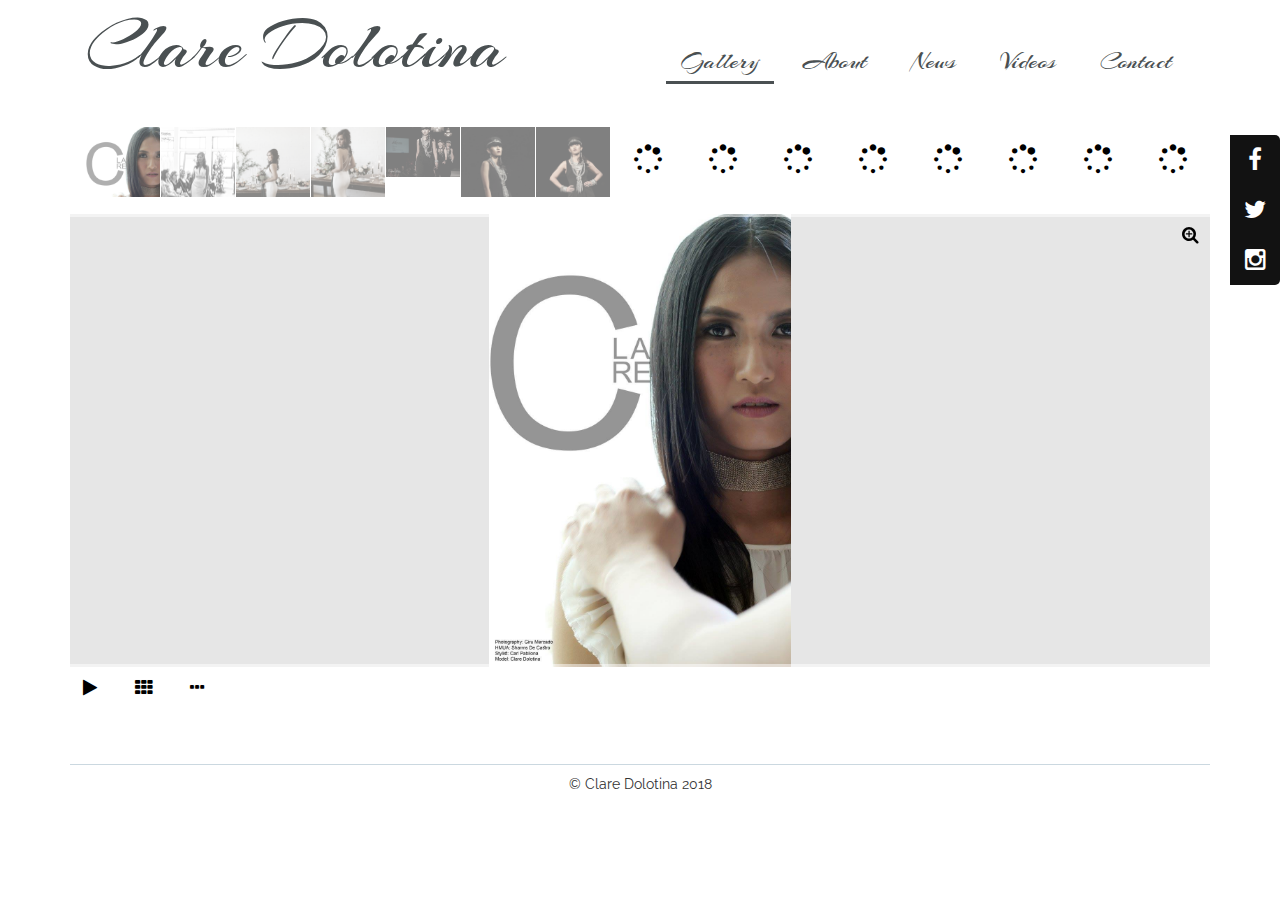
<file: index.html>
<!DOCTYPE html>
<html lang="en">
  <head>
    <link rel="icon" type="image/png" href="images/favicon32.png" sizes="32x32" />
    <link rel="icon" type="image/png" href="images/favicon32.png" sizes="16x16" />
    <meta charset="utf-8">
    <meta http-equiv="X-UA-Compatible" content="IE=edge">
    <meta name="viewport" content="width=device-width, initial-scale=1">
    <!-- The above 3 meta tags *must* come first in the head; any other head content must come *after* these tags -->
    <title>Clare Dolotina - Welcome!</title>

    <!-- Bootstrap -->
    <link href="css/bootstrap.min.css" rel="stylesheet" type="text/css">
    <link href="css/style.css" rel="stylesheet" type="text/css">
    <link href="css/font-awesome.min.css" rel="stylesheet" type="text/css">
        <!-- jGallery files -->
    <link rel="stylesheet" type="text/css" media="all" href="css/jgallery.min.css" />
    <script type="text/javascript" src="js/jquery-2.0.3.min.js"></script>
    <script type="text/javascript" src="js/jgallery.min.js"></script>
     <script src="js/bootstrap.min.js"></script>
     <script type="text/javascript" src="js/touchswipe.min.js"></script>
    <!-- HTML5 shim and Respond.js for IE8 support of HTML5 elements and media queries -->
    <!-- WARNING: Respond.js doesn't work if you view the page via file:// -->
    <!--[if lt IE 9]>
      <script src="https://oss.maxcdn.com/html5shiv/3.7.2/html5shiv.min.js"></script>
      <script src="https://oss.maxcdn.com/respond/1.4.2/respond.min.js"></script>
    <![endif]-->
    <meta name="description" content="Clare Dolotina's Official Web Page. Clare is a freelance fashion model and fitness enthusiast based in Ontario, Canada. " />
  </head>
  <body>
    <div class="container">
      <div class="row">
        <div class="col-sm-12">

            <nav role="navigation" class="navbar navbar-v1">

              <div class="container-fluid">
                <!-- Brand and toggle get grouped for better mobile display -->

                <div class="navbar-header">

                    <button type="button" data-target="#navbarCollapse" data-toggle="collapse" class="navbar-toggle">

                        <span class="sr-only">Toggle navigation</span>

                        <span class="icon-bar"></span>

                        <span class="icon-bar"></span>

                        <span class="icon-bar"></span>

                    </button>

                    <a class="navbar-brand" href="index.html">Clare Dolotina</a>

                </div>

                <!-- Collection of nav links and other content for toggling -->

                <div id="navbarCollapse" class="collapse navbar-collapse">

                    <ul class="nav navbar-nav navbar-right">
                      <li class="active"><a href="index.html">Gallery</a></li>
                        <li ><a href="about.html">About</a></li>
                        <li><a href="news.html">News</a></li>
                        <li><a href="videos.html">Videos</a></li>
                        <li><a href="contact.html">Contact</a></li>
                
                
            </ul>

                </div>
              </div>
            </nav>
                  <div id="gallery">
        <a href="images/clare2018 (1).jpg"><img src="images/clare2018 (1).jpg"  /></a>
        <a href="images/FerreSposa1.jpg"><img src="images/FerreSposa1.jpg"  /></a>
        <a href="images/FerreSposa2.jpg"><img src="images/FerreSposa2.jpg"  /></a>
        <a href="images/FerreSposa3.jpg"><img src="images/FerreSposa3.jpg"  /></a>
        <a href="images/KarenMcFarlane1.jpg"><img src="images/KarenMcFarlane1.jpg"  /></a>
        <a href="images/KarenMcFarlane2.jpg"><img src="images/KarenMcFarlane2.jpg"  /></a>
        <a href="images/KarenMcFarlane3.jpg"><img src="images/KarenMcFarlane3.jpg"  /></a>
        <a href="images/clare-bfw.jpeg"><img src="images/clare-bfw.jpeg"  /></a>
        <a href="images/clare-bfw-2.jpeg"><img src="images/clare-bfw-2.jpeg"  /></a>
        <a href="images/clare-bfw-3.jpeg"><img src="images/clare-bfw-3.jpeg"  /></a>
        <a href="images/clare-colourette.jpg"><img src="images/clare-colourette.jpg"  /></a>
<a href="images/clare2018 (2).jpg"><img src="images/clare2018 (2).jpg"  /></a>
<a href="images/clare2018 (3).jpg"><img src="images/clare2018 (3).jpg"  /></a>
<a href="images/clare2018 (4).jpg"><img src="images/clare2018 (4).jpg"  /></a>
<a href="images/clare2018 (5).jpg"><img src="images/clare2018 (5).jpg"  /></a>
<a href="images/clare2018 (6).jpg"><img src="images/clare2018 (6).jpg"  /></a>
<a href="images/clare2018 (7).jpg"><img src="images/clare2018 (7).jpg"  /></a>
<a href="images/clare2018 (8).jpg"><img src="images/clare2018 (8).jpg"  /></a>
<a href="images/clare2018 (9).jpg"><img src="images/clare2018 (9).jpg"  /></a>
<a href="images/clare2018 (10).jpg"><img src="images/clare2018 (10).jpg"  /></a>
<a href="images/clare2018 (11).jpg"><img src="images/clare2018 (11).jpg"  /></a>
<a href="images/clare2018 (12).jpg"><img src="images/clare2018 (12).jpg"  /></a>
<a href="images/clare2018 (13).jpg"><img src="images/clare2018 (13).jpg"  /></a>
        <a href="images/quatre_01.jpg"><img src="images/thumbs/quatre_01_tn.jpg"  /></a>
        <a href="images/quatre_02.jpg"><img src="images/thumbs/quatre_02_tn.jpg"  /></a>
        <a href="images/quatre_03.jpg"><img src="images/thumbs/quatre_03_tn.jpg" /></a>
        <a href="images/quatre_04.jpg"><img src="images/thumbs/quatre_04_tn.jpg" /></a>
        <a href="images/quatre_05.jpg"><img src="images/thumbs/quatre_05_tn.jpg" /></a>
        <a href="images/quatre_06.jpg"><img src="images/thumbs/quatre_06_tn.jpg" /></a>
        <a href="images/quatre_07.jpg"><img src="images/thumbs/quatre_07_tn.jpg" /></a>
        <a href="images/quatre_08.jpg"><img src="images/thumbs/quatre_08_tn.jpg" /></a>
        <a href="images/shape_01.jpg"><img src="images/thumbs/shape_01_tn.jpg" /></a>
        <a href="images/shape_02.jpg"><img src="images/thumbs/shape_02_tn.jpg"  /></a>
        <a href="images/shape_03.jpg"><img src="images/thumbs/shape_03_tn.jpg"  /></a>
        <a href="images/shape_04.jpg"><img src="images/thumbs/shape_04_tn.jpg"  /></a>
        <a href="images/shape_05.jpg"><img src="images/thumbs/shape_05_tn.jpg"  /></a>
        <a href="images/shape_06.jpg"><img src="images/thumbs/shape_06_tn.jpg"  /></a>
        <a href="images/shape_07.jpg"><img src="images/thumbs/shape_07_tn.jpg"  /></a>
        <a href="images/shape_08.jpg"><img src="images/thumbs/shape_08_tn.jpg"  /></a>
      </div>
      <script type="text/javascript">
         $( function(){
       $( "#gallery" ).jGallery( {
        "transitionCols":"3",
        "transitionRows":"1",
        "thumbnailsPosition":"top",
        "thumbType":"image",
        "backgroundColor":"FFFFFF",
        "textColor":"000000",
        "mode":"standard",
        "thumbnailsHideOnMobile": false,
        "transitionDuration": '0.35s',
        "width": "100%",
        "canChangeMode": false
            } );
        } );
      </script>
         
          </div>
        </div>
        <nav id="social-sidebar">
          <ul>
            <li><a href="https://www.facebook.com/clare.dolotina"><i class="fa fa-lg fa-facebook"></i></a></li>
            <li><a href="https://twitter.com/claredolotina"><i class="fa fa-lg fa-twitter"></i></a></li>
            <li><a href="https://www.instagram.com/claredolotina/"><i class="fa fa-lg fa-instagram"></i></a></li>
          </ul>
        </nav>

    <footer>
      &copy; Clare Dolotina 2018
    </footer>
        <!-- jQuery (necessary for Bootstrap's JavaScript plugins) -->

    <!-- Include all compiled plugins (below), or include individual files as needed -->

    
  </body>
</html>
</file>
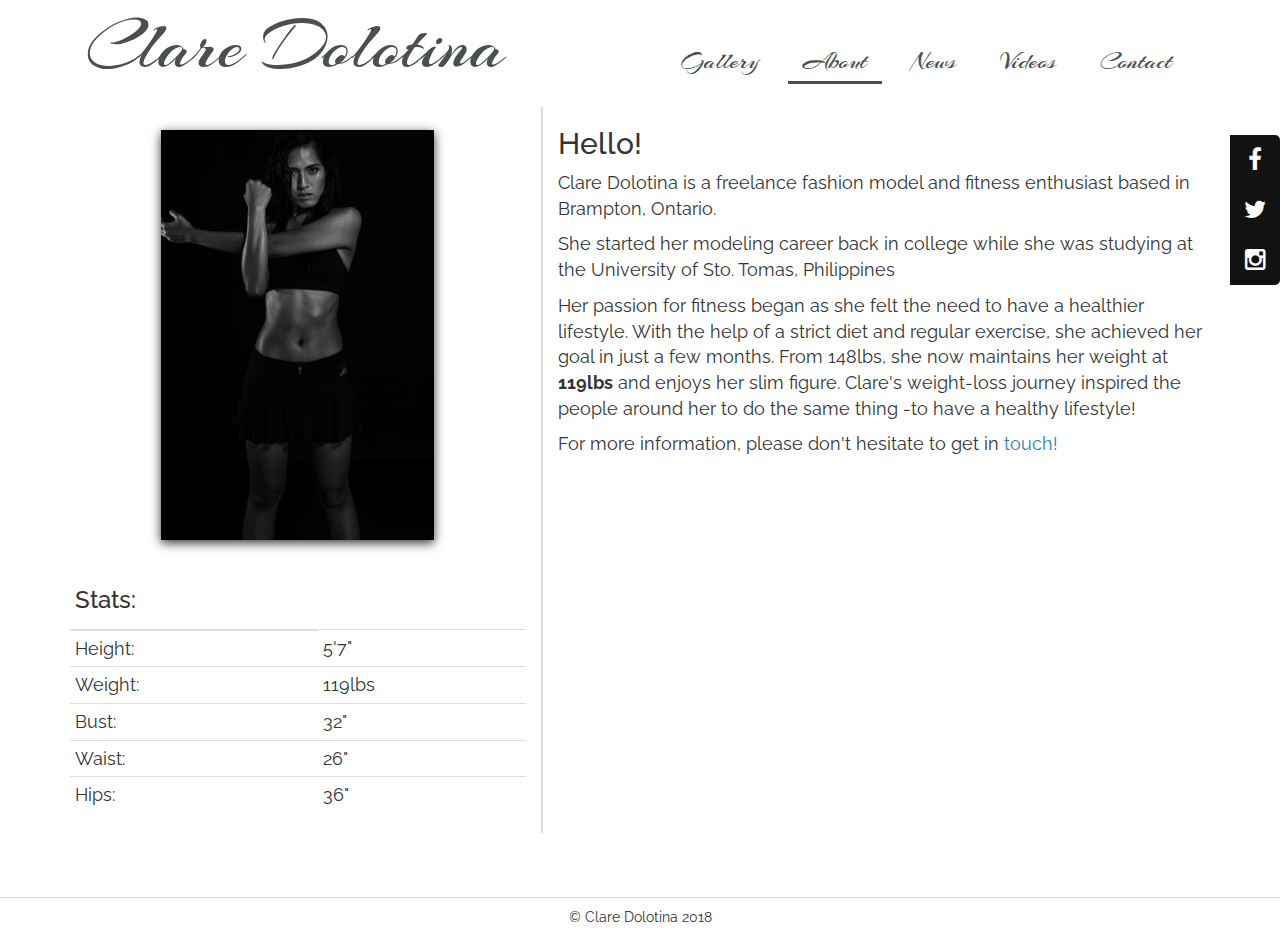
<file: about.html>
<!DOCTYPE html>
<html lang="en">
  <head>
    <link rel="icon" type="image/png" href="images/favicon32.png" sizes="32x32" />
    <link rel="icon" type="image/png" href="images/favicon32.png" sizes="16x16" />
    <meta charset="utf-8">
    <meta http-equiv="X-UA-Compatible" content="IE=edge">
    <meta name="viewport" content="width=device-width, initial-scale=1">
    <!-- The above 3 meta tags *must* come first in the head; any other head content must come *after* these tags -->
    <title>Clare Dolotina - About Me</title>

    <!-- Bootstrap -->
    <link href="css/bootstrap.min.css" rel="stylesheet" type="text/css">
    <link href="css/style.css" rel="stylesheet" type="text/css">
    <link href="css/font-awesome.min.css" rel="stylesheet" type="text/css">
        <!-- jGallery files -->
    <link rel="stylesheet" type="text/css" media="all" href="css/jgallery.min.css" />
    <script type="text/javascript" src="js/jquery-2.0.3.min.js"></script>
    <script type="text/javascript" src="js/jgallery.min.js"></script>
     <script src="js/bootstrap.min.js"></script>
     <script type="text/javascript" src="js/touchswipe.min.js"></script>
    <!-- HTML5 shim and Respond.js for IE8 support of HTML5 elements and media queries -->
    <!-- WARNING: Respond.js doesn't work if you view the page via file:// -->
    <!--[if lt IE 9]>
      <script src="https://oss.maxcdn.com/html5shiv/3.7.2/html5shiv.min.js"></script>
      <script src="https://oss.maxcdn.com/respond/1.4.2/respond.min.js"></script>
    <![endif]-->
    <meta name="description" content="Clare Dolotina's Official Web Page. Clare is a freelance fashion model and fitness enthusiast based in Ontario, Canada. " />
  </head>
  <body>
    <div class="container">
      <div class="row">
        <div class="col-sm-12">

            <nav role="navigation" class="navbar navbar-v1">

              <div class="container-fluid">
                <!-- Brand and toggle get grouped for better mobile display -->

                <div class="navbar-header">

                    <button type="button" data-target="#navbarCollapse" data-toggle="collapse" class="navbar-toggle">

                        <span class="sr-only">Toggle navigation</span>

                        <span class="icon-bar"></span>

                        <span class="icon-bar"></span>

                        <span class="icon-bar"></span>

                    </button>

                    <a class="navbar-brand" href="index.html">Clare Dolotina</a>

                </div>

                <!-- Collection of nav links and other content for toggling -->

                <div id="navbarCollapse" class="collapse navbar-collapse">

                    <ul class="nav navbar-nav navbar-right">
                      <li><a href="index.html">Gallery</a></li>
                        <li  class="active"><a href="about.html">About</a></li>
                        <li><a href="news.html">News</a></li>
                        <li><a href="videos.html">Videos</a></li>
                        <li><a href="contact.html">Contact</a></li>
                
                
            </ul>

                </div>
              </div>
            </nav>
          </div>
        </div>
        <nav id="social-sidebar">
          <ul>
            <li><a href="https://www.facebook.com/clare.dolotina"><i class="fa fa-lg fa-facebook"></i></a></li>
            <li><a href="https://twitter.com/claredolotina"><i class="fa fa-lg fa-twitter"></i></a></li>
            <li><a href="https://www.instagram.com/claredolotina/"><i class="fa fa-lg fa-instagram"></i></a></li>
          </ul>
        </nav>
            <div class="row">
          <div class="col-sm-5" id="about">
          <img src="images/shape_08.jpg" class="shadow img-responsive center-block" alt="Fitness" title="About Me" id="aboutme">
            <table class="table table-condensed">
               <thead>
                 <tr>
                   <th><h3>Stats:</h3></th>
                 </tr>
               </thead>
               <tbody>
                 <tr>
                   <td>Height:</td>
                   <td>5'7"</td>
                 </tr>
                 <tr>
                   <td>Weight:</td>
                   <td>119lbs</td>
                 </tr>
                 <tr>
                   <td>Bust:</td>
                   <td>32"</td>
                  </tr>
                  <tr>
                   <td>Waist:</td>
                   <td>26"</td>
                 </tr>
                 <tr>
                   <td>Hips:</td>
                   <td>36"</td>
                  </tr>
               </tbody>
             </table>
          </div>
          <div class ="col-sm-7">
          <h2>Hello!</h2>
          <p>Clare Dolotina is a freelance fashion model and fitness enthusiast based in Brampton, Ontario.</p>

          <p>She started her modeling career back in college while she was studying at the University of Sto. Tomas, Philippines</p>

          <p>Her passion for fitness began as she felt the need to have a healthier lifestyle. With the help of a strict diet and regular exercise, she achieved her goal in just a few months. From 148lbs, she now maintains her weight at <strong>119lbs</strong> and enjoys her slim figure. Clare's weight-loss journey inspired the people around her to do the same thing -to have a healthy lifestyle!</p>

          <p>For more information, please don't hesitate to get in <a href="contact.html">touch!</a></p>

          </div>
          
        </div>
      </div>    
    </div>

    <footer>
      &copy; Clare Dolotina 2018
    </footer>


  </body>
</html>
</file>
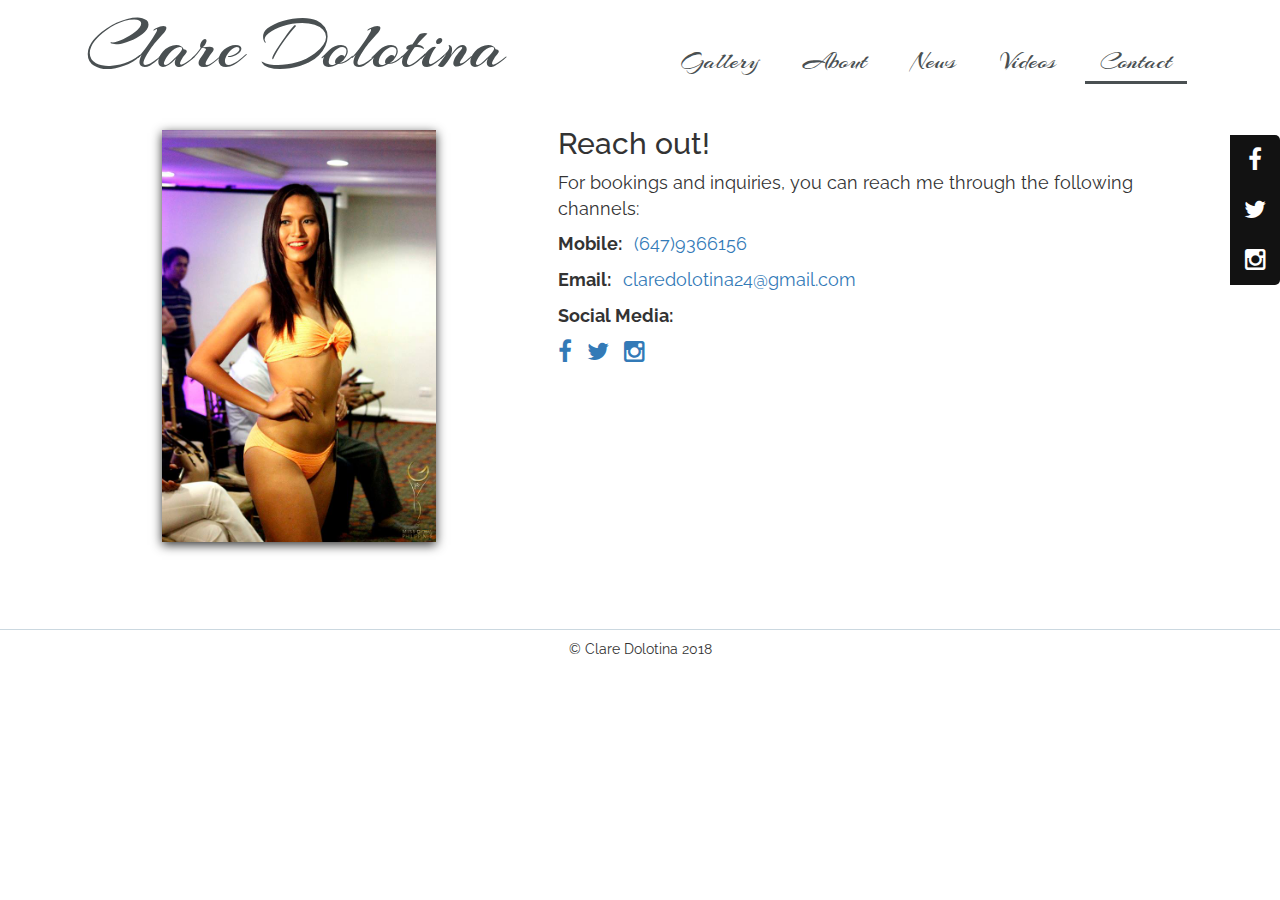
<file: contact.html>
<!DOCTYPE html>
<html lang="en">
  <head>
    <link rel="icon" type="image/png" href="images/favicon32.png" sizes="32x32" />
    <link rel="icon" type="image/png" href="images/favicon32.png" sizes="16x16" />
    <meta charset="utf-8">
    <meta http-equiv="X-UA-Compatible" content="IE=edge">
    <meta name="viewport" content="width=device-width, initial-scale=1">
    <!-- The above 3 meta tags *must* come first in the head; any other head content must come *after* these tags -->
    <title>Clare Dolotina - Reach out!</title>

    <!-- Bootstrap -->
    <link href="css/bootstrap.min.css" rel="stylesheet" type="text/css">
    <link href="css/style.css" rel="stylesheet" type="text/css">
    <link href="css/font-awesome.min.css" rel="stylesheet" type="text/css">
        <!-- jGallery files -->
    <link rel="stylesheet" type="text/css" media="all" href="css/jgallery.min.css" />
    <script type="text/javascript" src="js/jquery-2.0.3.min.js"></script>
    <script type="text/javascript" src="js/jgallery.min.js"></script>
     <script src="js/bootstrap.min.js"></script>
     <script type="text/javascript" src="js/touchswipe.min.js"></script>
    <!-- HTML5 shim and Respond.js for IE8 support of HTML5 elements and media queries -->
    <!-- WARNING: Respond.js doesn't work if you view the page via file:// -->
    <!--[if lt IE 9]>
      <script src="https://oss.maxcdn.com/html5shiv/3.7.2/html5shiv.min.js"></script>
      <script src="https://oss.maxcdn.com/respond/1.4.2/respond.min.js"></script>
    <![endif]-->
    <meta name="description" content="Clare Dolotina's Official Web Page. Clare is a freelance fashion model and fitness enthusiast based in Ontario, Canada." />
  </head>
  <body>
    <div class="container">
      <div class="row">
        <div class="col-sm-12">

            <nav role="navigation" class="navbar navbar-v1">

              <div class="container-fluid">
                <!-- Brand and toggle get grouped for better mobile display -->

                <div class="navbar-header">

                    <button type="button" data-target="#navbarCollapse" data-toggle="collapse" class="navbar-toggle">

                        <span class="sr-only">Toggle navigation</span>

                        <span class="icon-bar"></span>

                        <span class="icon-bar"></span>

                        <span class="icon-bar"></span>

                    </button>

                    <a class="navbar-brand" href="index.html">Clare Dolotina</a>

                </div>

                <!-- Collection of nav links and other content for toggling -->

                <div id="navbarCollapse" class="collapse navbar-collapse">

                    <ul class="nav navbar-nav navbar-right">
                      <li><a href="index.html">Gallery</a></li>
                        <li ><a href="about.html">About</a></li>
                        <li><a href="news.html">News</a></li>
                        <li><a href="videos.html">Videos</a></li>
                        <li class="active"><a href="contact.html">Contact</a></li>
                
                
            </ul>

                </div>
              </div>
            </nav>
          </div>
        </div>
        <nav id="social-sidebar">
          <ul>
            <li><a href="https://www.facebook.com/clare.dolotina"><i class="fa fa-lg fa-facebook"></i></a></li>
            <li><a href="https://twitter.com/claredolotina"><i class="fa fa-lg fa-twitter"></i></a></li>
            <li><a href="https://www.instagram.com/claredolotina/"><i class="fa fa-lg fa-instagram"></i></a></li>
          </ul>
        </nav>
            <div class="row">
          <div class="col-sm-5">
          <img src="images/global.jpg" class="shadow img-responsive center-block" alt="miss global" title="Contact" id="aboutme">
          </div>
          <div class ="col-sm-7">
          <h2>Reach out!</h2>
          <p>For bookings and inquiries, you can reach me through the following channels: </p>

          <p><strong>Mobile: &nbsp&nbsp</strong><a href="tel:+639159061172">(647)9366156</a></p>
          <p><strong>Email: &nbsp&nbsp</strong><a href="mailto:claredolotina@rocketmail.com">claredolotina24@gmail.com</a></p>

          <p><strong>Social Media:</strong></p>
          <a href="https://www.facebook.com/clare.dolotina"><i class="fa fa-lg fa-facebook"></i></a>&nbsp&nbsp
          <a href="https://twitter.com/claredolotina"><i class="fa fa-lg fa-twitter"></i></a>&nbsp&nbsp
          <a href="https://www.instagram.com/claredolotina/"><i class="fa fa-lg fa-instagram"></i></a>

          </div>
          </div>
        </div>

    </div>
    <footer>
      &copy; Clare Dolotina 2018
    </footer>

  </body>
</html>
</file>
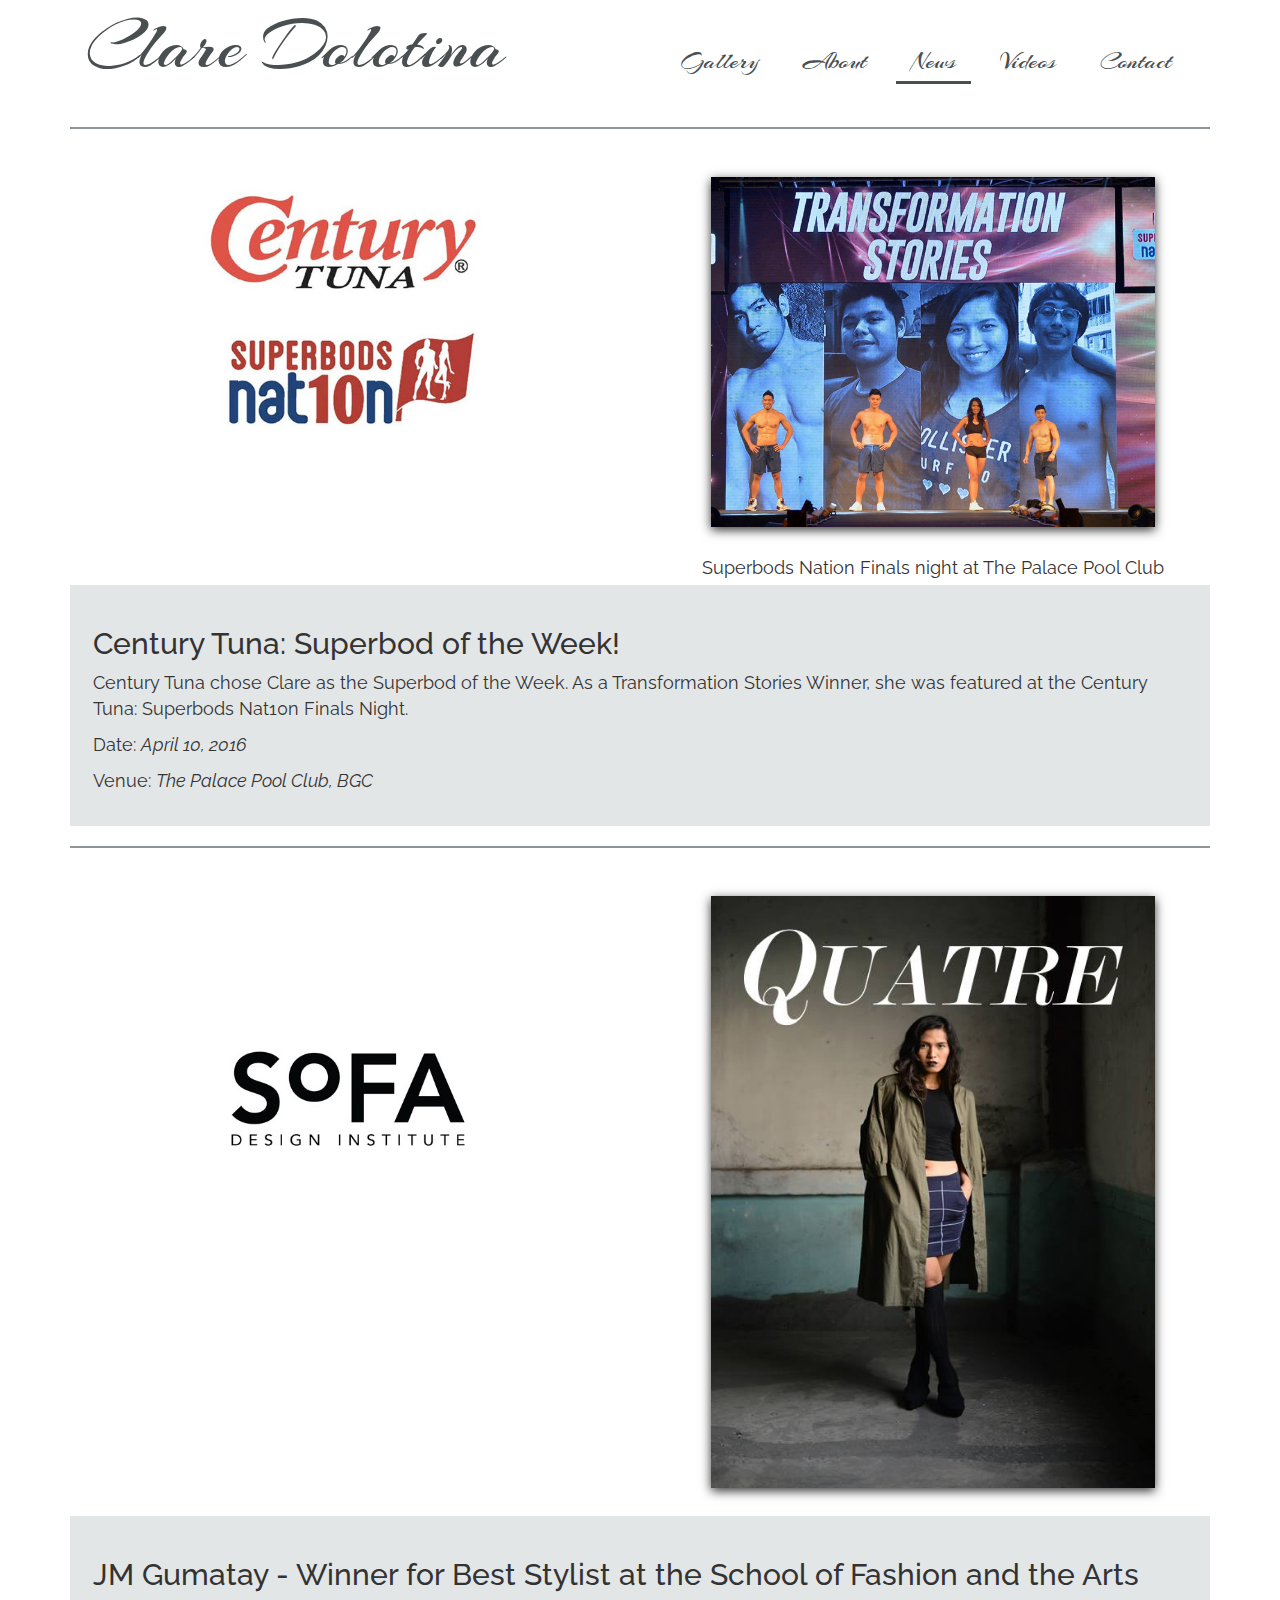
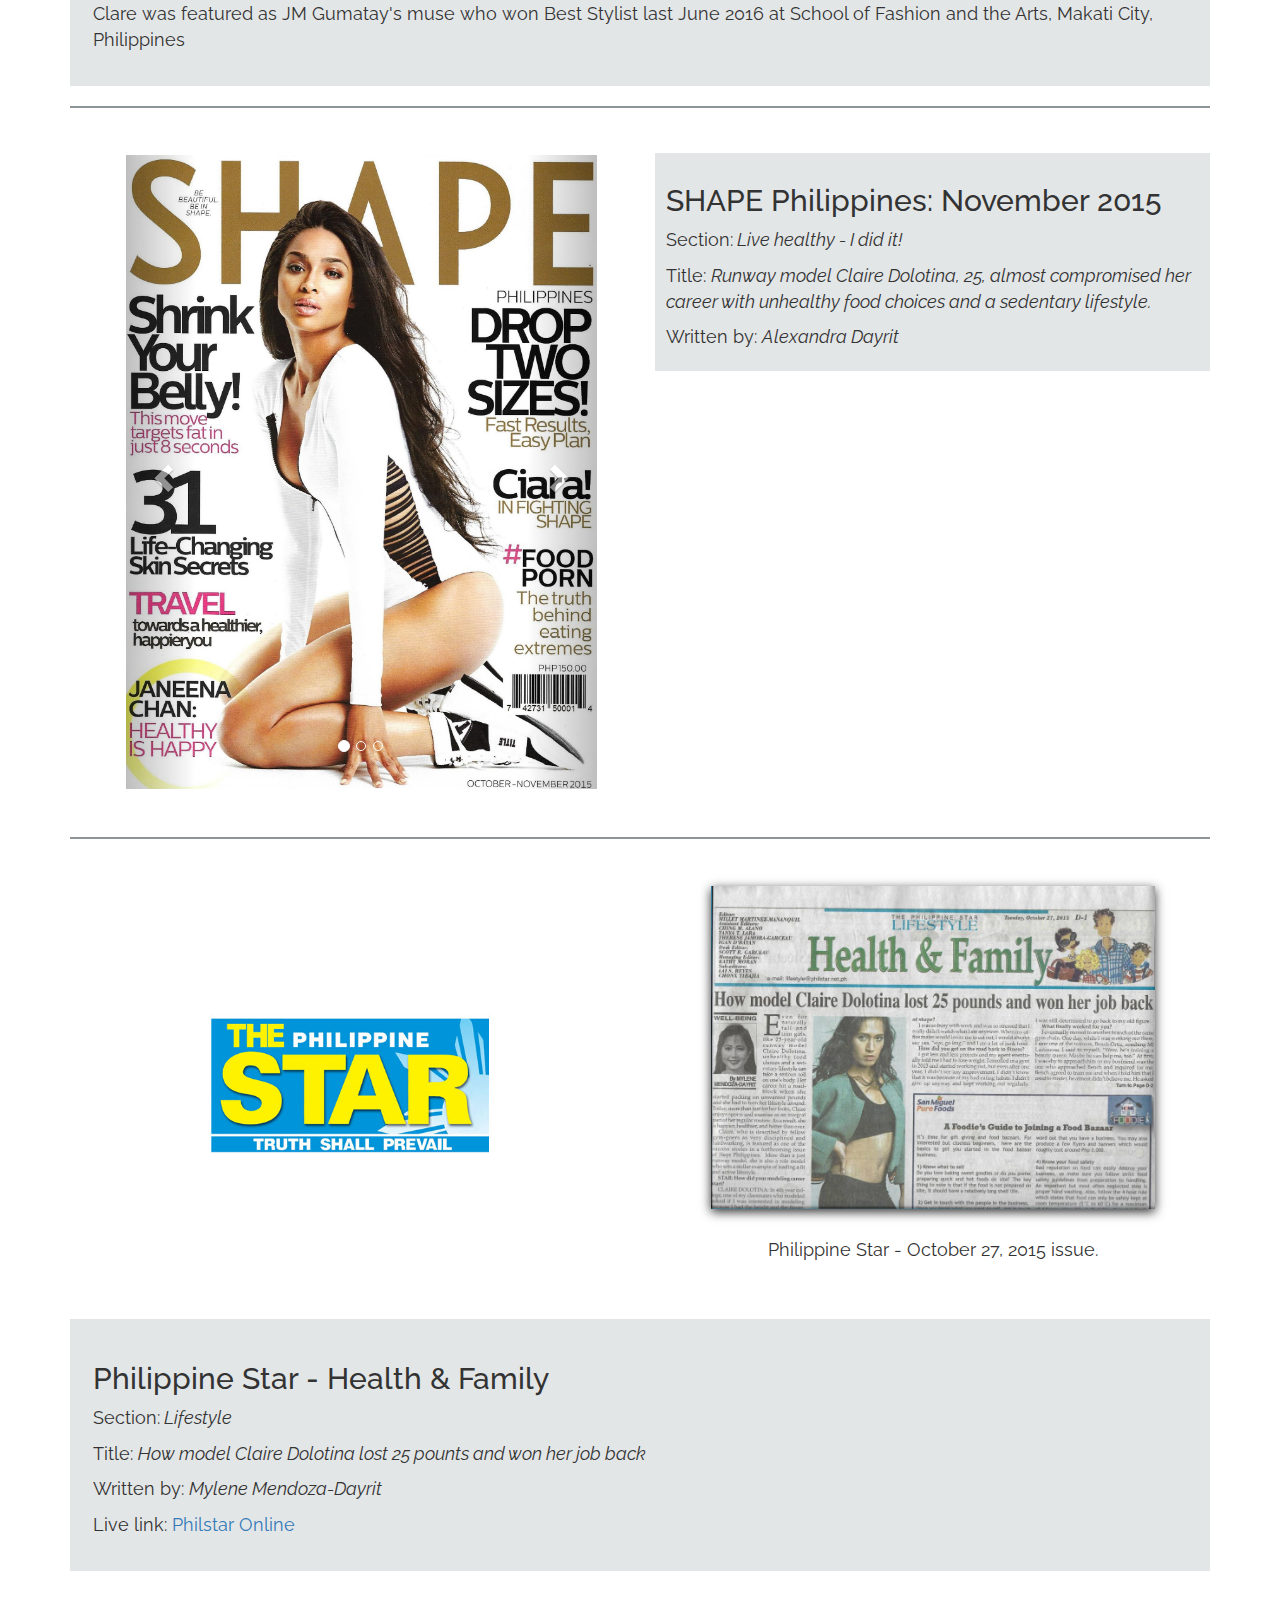
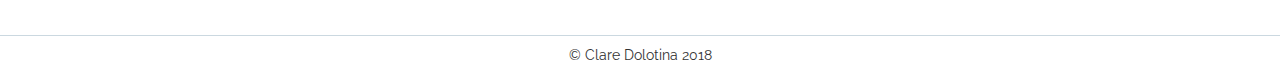
<file: news.html>
<!DOCTYPE html>
<html lang="en">
  <head>
    <link rel="icon" type="image/png" href="images/favicon32.png" sizes="32x32" />
    <link rel="icon" type="image/png" href="images/favicon32.png" sizes="16x16" />
    <meta charset="utf-8">
    <meta http-equiv="X-UA-Compatible" content="IE=edge">
    <meta name="viewport" content="width=device-width, initial-scale=1">
    <!-- The above 3 meta tags *must* come first in the head; any other head content must come *after* these tags -->
    <title>Clare Dolotina - News</title>

    <!-- Bootstrap -->
    <link href="css/bootstrap.min.css" rel="stylesheet" type="text/css">
    <link href="css/style.css" rel="stylesheet" type="text/css">
    <link href="css/font-awesome.min.css" rel="stylesheet" type="text/css">
        <!-- jGallery files -->
    <link rel="stylesheet" type="text/css" media="all" href="css/jgallery.min.css" />
    <script type="text/javascript" src="js/jquery-2.0.3.min.js"></script>
    <script type="text/javascript" src="js/jgallery.min.js"></script>
     <script src="js/bootstrap.min.js"></script>
     <script type="text/javascript" src="js/touchswipe.min.js"></script>
    <!-- HTML5 shim and Respond.js for IE8 support of HTML5 elements and media queries -->
    <!-- WARNING: Respond.js doesn't work if you view the page via file:// -->
    <!--[if lt IE 9]>
      <script src="https://oss.maxcdn.com/html5shiv/3.7.2/html5shiv.min.js"></script>
      <script src="https://oss.maxcdn.com/respond/1.4.2/respond.min.js"></script>
    <![endif]-->
    <meta name="description" content="Clare Dolotina's Official Web Page. Clare is a freelance fashion model and fitness enthusiast based in Ontario, Canada. " />
  </head>
  <body>
    <div class="container">
      <div class="row">
        <div class="col-sm-12">

            <nav role="navigation" class="navbar navbar-v1">

              <div class="container-fluid">
                <!-- Brand and toggle get grouped for better mobile display -->

                <div class="navbar-header">

                    <button type="button" data-target="#navbarCollapse" data-toggle="collapse" class="navbar-toggle">

                        <span class="sr-only">Toggle navigation</span>

                        <span class="icon-bar"></span>

                        <span class="icon-bar"></span>

                        <span class="icon-bar"></span>

                    </button>

                    <a class="navbar-brand" href="index.html">Clare Dolotina</a>

                </div>

                <!-- Collection of nav links and other content for toggling -->

                <div id="navbarCollapse" class="collapse navbar-collapse">

                    <ul class="nav navbar-nav navbar-right">
                      <li><a href="index.html">Gallery</a></li>
                        <li ><a href="about.html">About</a></li>
                        <li class="active"><a href="news.html">News</a></li>
                        <li><a href="videos.html">Videos</a></li>
                        <li><a href="contact.html">Contact</a></li>
                
                
            </ul>

                </div>
              </div>
            </nav>
          </div>
        </div>
        <hr/>
            <div class="row">
              <div class ="col-sm-6">
          <figure>
          <img src="images/logo.jpg" class="img-responsive center-block" alt="Superbod of the Week" title="News" id="news">
          </figure>
          </div>
          <div class ="col-sm-6">
          <figure>
          <img src="images/century_tuna.jpg" class="shadow img-responsive center-block" alt="Superbod of the Week" title="News" id="news">
          <figcaption>Superbods Nation Finals night at The Palace Pool Club</figcaption>
          </figure>
          </div>
          <div class="col-sm-12">
          <section >
          <h2>Century Tuna: Superbod of the Week!</h2>
          <p>Century Tuna chose Clare as the Superbod of the Week. As a Transformation Stories Winner, she was featured at the Century Tuna: Superbods Nat10n Finals Night.</p>
          <p>Date: <em>April 10, 2016</em></p>
          <p>Venue: <em>The Palace Pool Club, BGC</em></p>
          </section>
          </div>
        </div>
        <hr/>
          <div class="row">
          <div class ="col-sm-6">
          <figure>
          <img src="images/sofa_logo.jpg" class="img-responsive center-block" alt="Superbod of the Week" title="News" id="news">
          </figure>
          </div>
          <div class ="col-sm-6">
          <figure>
          <img src="images/quatre_cover.jpg" class="shadow img-responsive center-block" alt="Superbod of the Week" title="News" id="news">
          </figure>
          </div>
          <div class="col-sm-12">
          <section >
          <h2>JM Gumatay - Winner for Best Stylist at the School of Fashion and the Arts</h2>
          <p>Clare was featured as JM Gumatay's muse who won Best Stylist last June 2016 at School of Fashion and the Arts, Makati City, Philippines</p>
          </section>
          </div>
        </div>
        <hr/>
        <div class="row">
          <div class ="col-sm-6">
           <div id="carousel-3" class="carousel slide" data-ride="carousel">
            <!-- Indicators -->
            <ol class="carousel-indicators">
              <li data-target="#carousel-3" data-slide-to="0" class="active"></li>
              <li data-target="#carousel-3" data-slide-to="1"></li>
              <li data-target="#carousel-3" data-slide-to="2"></li>
            </ol>

            <!-- Wrapper for slides -->
            <div class="carousel-inner" role="listbox">
              <div class="item active">
                <img src="images/cover.jpg" alt="cover of Shape mag">
              </div>
              <div class="item">
                <img src="images/page1.jpg" alt="page 1">
              </div>
              <div class="item">
                <img src="images/page2.jpg" alt="page 2">
              </div>
            </div>
                <!-- Controls -->
            <a class="left carousel-control" href="#carousel-3" role="button" data-slide="prev">
              <span class="glyphicon glyphicon-chevron-left" aria-hidden="true"></span>
              <span class="sr-only">Previous</span>
            </a>
            <a class="right carousel-control" href="#carousel-3" role="button" data-slide="next">
              <span class="glyphicon glyphicon-chevron-right" aria-hidden="true"></span>
              <span class="sr-only">Next</span>
            </a>
          </div>
          </div>
          <div class="col-sm-6">
          <br/>
          <section>
          <h2>SHAPE Philippines: November 2015</h2>

          <p>Section:<em> Live healthy - I did it!</em></p>
          <p>Title: <em>Runway model Claire Dolotina, 25, almost compromised her career with unhealthy food choices and a sedentary lifestyle.</em></p>
          <p>Written by: <em>Alexandra Dayrit</em></P>
          </section>
          </div>
          </div>
          <hr/>
          <div class="row">
          <div class ="col-sm-6">
          <figure>
          <img src="images/philstar_logo.jpg" class="img-responsive center-block" alt="Philippine Star features Clare Dolotina" title="News" id="news">
          </figure>
          </div>
          <div class ="col-sm-6">
          <figure>
          <img src="images/philstar.jpg" class="shadow img-responsive center-block" alt="Philippine Star features Clare Dolotina" title="News" id="news">
          <figcaption>Philippine Star - October 27, 2015 issue.</figcaption>
          </figure>
          </div>
          <div class="col-sm-12">
          <section>
          <h2>Philippine Star - Health & Family </h2>
          <p>Section:<em> Lifestyle</em></p>
          <p>Title: <em>How model Claire Dolotina lost 25 pounts and won her job back</em></p>
          <p>Written by: <em>Mylene Mendoza-Dayrit</em></P>
          <p>Live link: <a href="http://www.philstar.com/health-and-family/2015/10/27/1515054/how-model-claire-dolotina-lost-25-pounds-and-won-her-job-back">Philstar Online</a></p>
          </section>
          </div>
        </div>
        </div>
          </div>
          
        </div>  <!--div for images ending -->

    </div>

    <footer>
      &copy; Clare Dolotina 2018
    </footer>

  </body>
</html>
</file>
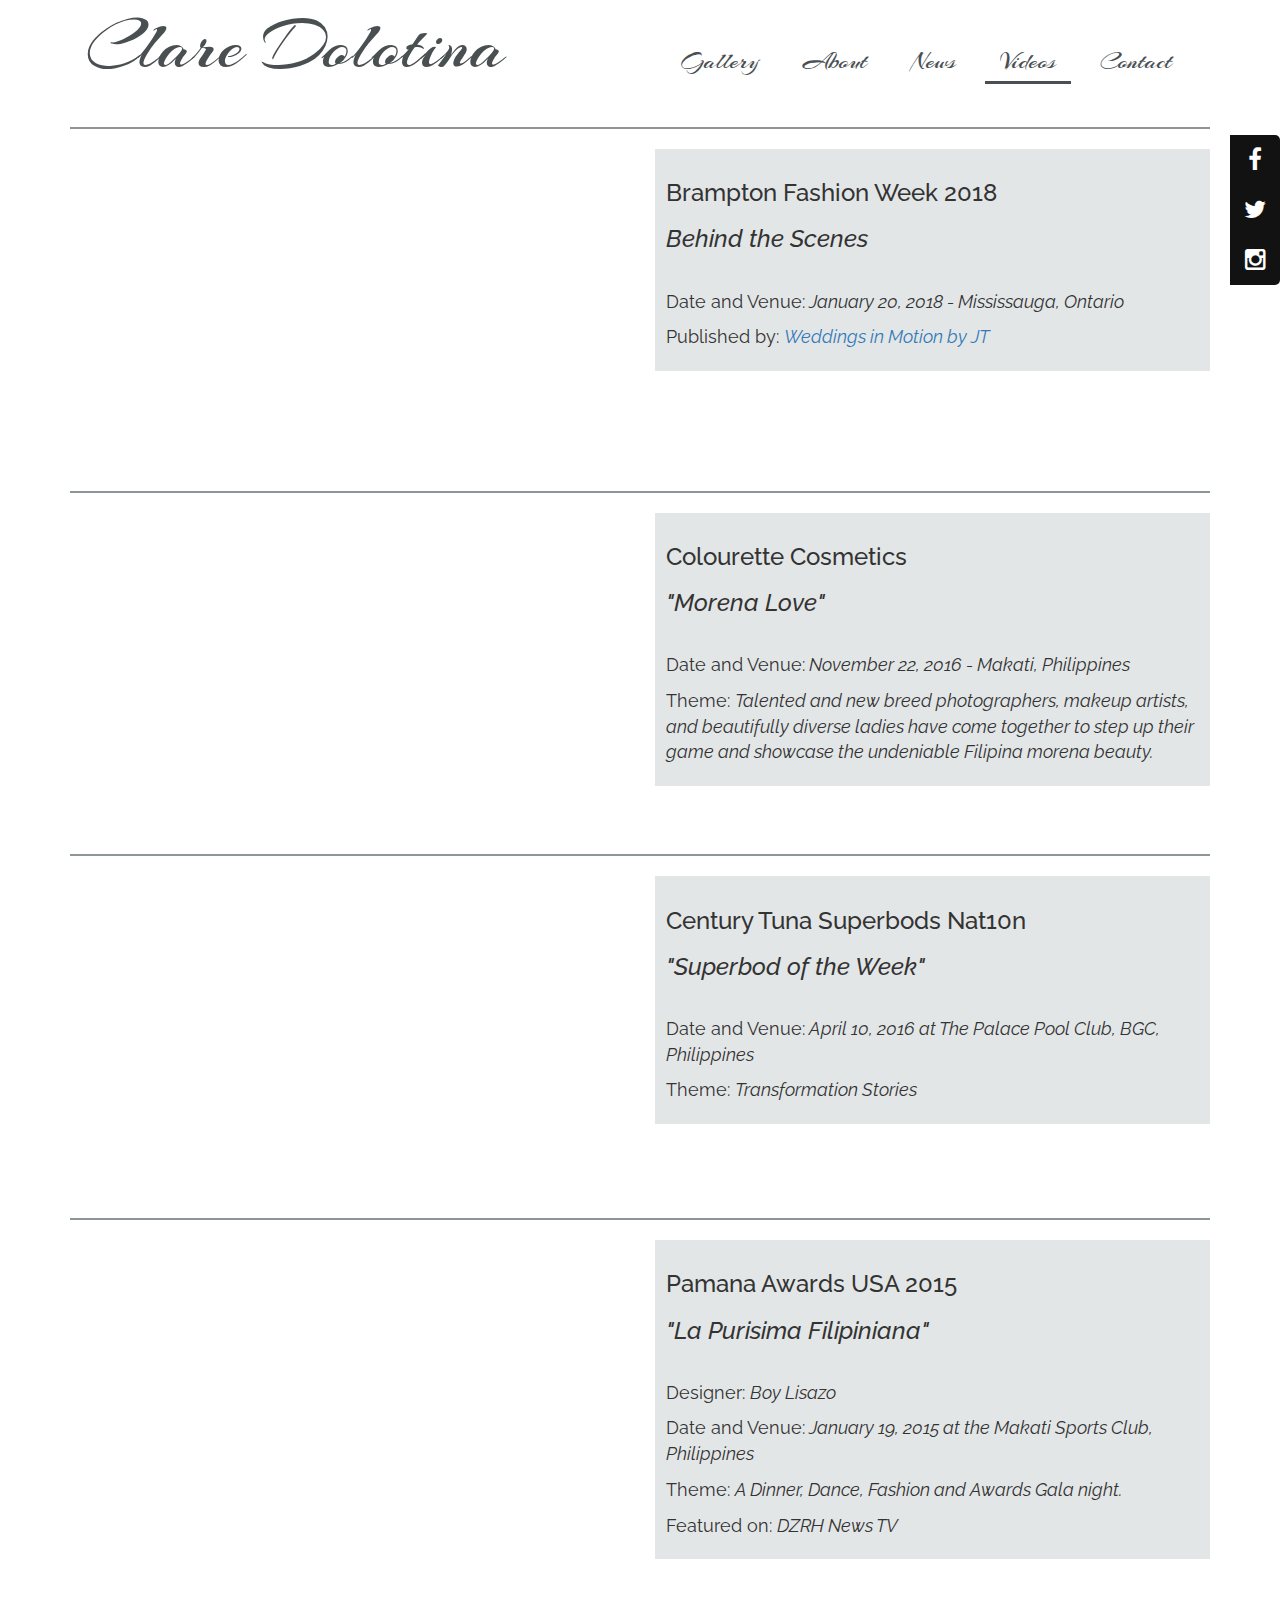
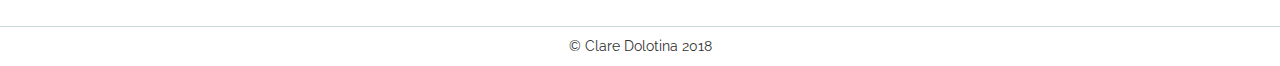
<file: videos.html>
<!DOCTYPE html>
<html lang="en">
  <head>
    <link rel="icon" type="image/png" href="images/favicon32.png" sizes="32x32" />
    <link rel="icon" type="image/png" href="images/favicon32.png" sizes="16x16" />
    <meta charset="utf-8">
    <meta http-equiv="X-UA-Compatible" content="IE=edge">
    <meta name="viewport" content="width=device-width, initial-scale=1">
    <!-- The above 3 meta tags *must* come first in the head; any other head content must come *after* these tags -->
    <title>Clare Dolotina - Videos</title>

    <!-- Bootstrap -->
    <link href="css/bootstrap.min.css" rel="stylesheet" type="text/css">
    <link href="css/style.css" rel="stylesheet" type="text/css">
    <link href="css/font-awesome.min.css" rel="stylesheet" type="text/css">
        <!-- jGallery files -->
    <link rel="stylesheet" type="text/css" media="all" href="css/jgallery.min.css" />
    <script type="text/javascript" src="js/jquery-2.0.3.min.js"></script>
    <script type="text/javascript" src="js/jgallery.min.js"></script>
     <script src="js/bootstrap.min.js"></script>
     <script type="text/javascript" src="js/touchswipe.min.js"></script>
    <!-- HTML5 shim and Respond.js for IE8 support of HTML5 elements and media queries -->
    <!-- WARNING: Respond.js doesn't work if you view the page via file:// -->
    <!--[if lt IE 9]>
      <script src="https://oss.maxcdn.com/html5shiv/3.7.2/html5shiv.min.js"></script>
      <script src="https://oss.maxcdn.com/respond/1.4.2/respond.min.js"></script>
    <![endif]-->
    <meta name="description" content="Clare Dolotina's Official Web Page. Clare is a freelance fashion model and fitness enthusiast based in Ontario, Canada. " />
  </head>
  <body>
    <div class="container">
      <div class="row">
        <div class="col-sm-12">

            <nav role="navigation" class="navbar navbar-v1">

              <div class="container-fluid">
                <!-- Brand and toggle get grouped for better mobile display -->

                <div class="navbar-header">

                    <button type="button" data-target="#navbarCollapse" data-toggle="collapse" class="navbar-toggle">

                        <span class="sr-only">Toggle navigation</span>

                        <span class="icon-bar"></span>

                        <span class="icon-bar"></span>

                        <span class="icon-bar"></span>

                    </button>

                    <a class="navbar-brand" href="index.html">Clare Dolotina</a>

                </div>

                <!-- Collection of nav links and other content for toggling -->

                <div id="navbarCollapse" class="collapse navbar-collapse">

                    <ul class="nav navbar-nav navbar-right">
                      <li><a href="index.html">Gallery</a></li>
                        <li ><a href="about.html">About</a></li>
                        <li><a href="news.html">News</a></li>
                        <li  class="active"><a href="videos.html">Videos</a></li>
                        <li><a href="contact.html">Contact</a></li>
                
                
            </ul>

                </div>
              </div>
            </nav>
          </div>
        </div>
        <nav id="social-sidebar">
          <ul>
            <li><a href="https://www.facebook.com/clare.dolotina"><i class="fa fa-lg fa-facebook"></i></a></li>
            <li><a href="https://twitter.com/claredolotina"><i class="fa fa-lg fa-twitter"></i></a></li>
            <li><a href="https://www.instagram.com/claredolotina/"><i class="fa fa-lg fa-instagram"></i></a></li>
          </ul>
        </nav>
        <hr/>
          <div class="row">
          <div class="col-sm-6">
           <iframe width="560" height="315" src="https://www.youtube.com/embed/PZ36FUGUc8c" frameborder="0" allow="autoplay; encrypted-media" allowfullscreen></iframe>
           </div>
          <div class="col-sm-6">
          <section class="img-responsive">
          <h3>Brampton Fashion Week 2018</h3><h3><em> Behind the Scenes</em></h3>
          <br/>
          <p>Date and Venue:<em> January 20, 2018 - Mississauga, Ontario</em></p>
          <p>Published by: <em><a href="https://www.youtube.com/watch?v=PZ36FUGUc8c" target="_blank">Weddings in Motion by JT</a></em></p>
          </section>
          </div>
        </div>
        <hr/>
          <div class="row">
          <div class="col-sm-6">
           <iframe src="https://www.facebook.com/plugins/video.php?href=https%3A%2F%2Fwww.facebook.com%2FColouretteBeIT%2Fvideos%2F569918843207637%2F&show_text=0&width=560" width="560" height="315" style="border:none;overflow:hidden" scrolling="no" frameborder="0" allowTransparency="true" allowFullScreen="true"></iframe>
           </div>
          <div class="col-sm-6">
          <section class="img-responsive">
          <h3>Colourette Cosmetics</h3><h3><em> "Morena Love"</em></h3>
          <br/>
          <p>Date and Venue:<em> November 22, 2016 - Makati, Philippines</em></p>
          <p>Theme: <em>Talented and new breed photographers, makeup artists, and beautifully diverse ladies have come together to step up their game and showcase the undeniable Filipina morena beauty.</em></p>
          </section>
          </div>
        </div>
        <hr/>
          <div class="row">
          <div class="col-sm-6">
           <iframe width="560" height="315" src="https://www.youtube.com/embed/0SKXPBDvjPQ" frameborder="0" allow="autoplay; encrypted-media" allowfullscreen></iframe>
           </div>
          <div class="col-sm-6">
          <section class="img-responsive">
          <h3>Century Tuna Superbods Nat10n</h3><h3><em> "Superbod of the Week"</em></h3>
          <br/>
          <p>Date and Venue:<em> April 10, 2016 at The Palace Pool Club, BGC, Philippines</em></p>
          <p>Theme: <em>Transformation Stories</em></p>
          </section>
          </div>
        </div>
        <hr/>
          <div class="row">
          <div class="col-sm-6">
           <iframe width="560" height="315" src="https://www.youtube.com/embed/Gwakf5-7eGw" frameborder="0" allow="autoplay; encrypted-media" allowfullscreen></iframe>
           </div>
          <div class="col-sm-6">
          <section class="img-responsive">
          <h3>Pamana Awards USA 2015</h3><h3><em> "La Purisima Filipiniana"</em></h3>
          <br/>
          <p>Designer: <em>Boy Lisazo</em></p>
          <p>Date and Venue:<em> January 19, 2015 at the Makati Sports Club, Philippines</em></p>
          <p>Theme: <em>A Dinner, Dance, Fashion and Awards Gala night.</em></p>
          <p>Featured on: <em>DZRH News TV</em></p>
          </section>
          </div>
        </div>
        

    </div>
    <footer>
      &copy; Clare Dolotina 2018
    </footer>

  </body>
</html>
</file>
<file: css/style.css>
@import url(https://fonts.googleapis.com/css?family=Arizonia);
@import url(https://fonts.googleapis.com/css?family=Ubuntu);
@import 'https://fonts.googleapis.com/css?family=Raleway';




nav {
  font-family: 'Arizonia', cursive;

}

body {
  font-family: 'Raleway', Helvetica, Arial, sans-serif;
  font-size: 1.8em;
}

/*image and media effects **/

img, video, audio, table, form {
  width: 100%; /* IE */
  max-width: 100%; /* FF, Safari, Chrome */
  margin-bottom: 5%;
  margin-top: 5%;
}

iframe{
  width: 100%; /* IE */
  max-width: 100%; /* FF, Safari, Chrome */
  
}

#about{
  border-right: 2px solid #DDDDDD;
}
#mainpic{
	margin-top: 30px;
	width: 80%;
}

#aboutme{
  margin-top: 5%;
}

img.shadow{
	width: 60%;
}


.shadow {
  box-shadow: 0 3px 10px #333;
}

#news{
  width: 80%;
  margin-top: 5%;
  margin-bottom: 5%;
}

figcaption{
  width: 100%;
  text-align: center;
  margin-bottom: 4px;
}

section {
  background-color: #e3e6e7;
  padding: 2%;
}

/*carousel*/

#carousel-1{
  margin: 5%;
}

#carousel-1 .item img{
  height: auto;
  width:70%;
  margin: auto;
  }

#carousel-2{
  margin: 5%;
}

#carousel-2 .item img{
  height: auto;
  width:90%;
  margin: auto;
  }

#carousel-3{
  margin: 5%;
  margin-left: 10%;
}

#carousel-3 .item img{
  height: auto;
  width:100%;
  margin: auto;
  }



/*new navbar */


.navbar-nav > li{
  padding-top: 35px;
  margin-left:7px;
  margin-right:7px;
  font-size: 140%;
}

.navbar-brand {
  padding-top: 35px;
  font-size: 400%;
  color: #4a5052;
}

.navbar-brand:hover {
  color: #8d9598;
}

.navbar-v1 .navbar-text {
  color: #4a5052;

}
.navbar-v1 .navbar-nav > li > a {
  color: #4a5052;
}
.navbar-v1 .navbar-nav > li > a:hover,
.navbar-v1 .navbar-nav > li > a:focus {
  background-color: #fff;
  border-bottom: 3px solid #4a5052;
  padding-bottom: 10px;
}
.navbar-v1 .navbar-nav > .active > a,
.navbar-v1 .navbar-nav > .active > a:hover,
.navbar-v1 .navbar-nav > .active > a:focus {

  border-bottom: 3px solid #4a5052;
  padding-bottom: 10px;
}
.navbar-v1 .navbar-nav > .open > a,
.navbar-v1 .navbar-nav > .open > a:hover,
.navbar-v1 .navbar-nav > .open > a:focus {

  border-bottom: 3px solid #4a5052;
  padding-bottom: 10px;
}
.navbar-v1 .navbar-toggle {
    margin-top: 35px;
    border: 1px solid #4a5052;
}

.navbar-v1 .navbar-toggle:hover,
.navbar-v1 .navbar-toggle:focus {

}
.navbar-v1 .navbar-toggle .icon-bar {
  background-color: #4a5052;
}
.navbar-v1 .navbar-collapse,
.navbar-v1 .navbar-form {

}
.navbar-v1 .navbar-link {


}
.navbar-v1 .navbar-link:hover {

  border-bottom: 3px solid #4a5052;
  padding-bottom: 10px;
}

/* responsive css */
@media (max-width: 1108px) {

  .container{
  padding-left: 5%;
  padding-right: 5%;
  }

  .navbar-nav > li{
  margin-left:0px;
  margin-right:0px;
  font-size: 100%;
  }

  #social-sidebar {
    visibility: hidden;
  }
  .navbar-brand {
  font-size: 200%;
  }
  #news{
  width: 75%;
  }
}

@media (max-width: 900px) {

  .container{
  padding-left: 5%;
  padding-right: 5%;
  }

  .navbar-nav > li{
  margin-left:0px;
  margin-right:0px;
  font-size: 100%;
  }

  #social-sidebar {
    visibility: hidden;
  }
  .navbar-brand {
  font-size: 200%;
  }
  #news{
  width: 75%;
  }
}

@media (max-width: 767px) {

  .container{
  padding-left: 10%;
  padding-right: 10%;
  }
  #about{
  border-right: none;
  }
  #social-sidebar {
    visibility: hidden;
  }
  .navbar-brand {
  font-size: 150%;
  }
  .navbar-v1 .navbar-nav .open .dropdown-menu > li > a {
    
  }
  .navbar-v1 .navbar-nav .open .dropdown-menu > li > a:hover,
  .navbar-v1 .navbar-nav .open .dropdown-menu > li > a:focus {
    
    border-bottom: 3px solid #4a5052;
  }
  .navbar-v1 .navbar-nav .open .dropdown-menu > .active > a,
  .navbar-v1 .navbar-nav .open .dropdown-menu > .active > a:hover,
  .navbar-v1 .navbar-nav .open .dropdown-menu > .active > a:focus {
    
    border-bottom: 3px solid #4a5052;
    
  }
  #news{
  width: 75%;
  }
}

/*footer*/
footer {
  margin-top: 5%;
  text-align: center; 
  font-size: 0.75em;
  padding: 10px;
  background: #fff;
  border-top: 1px solid #cbd8e0; 
}

/*hr rule*/
hr {
height: 2px;
color: #8d9598;
background-color: #8d9598;
border: none;
}

/* ---------- Social Sidebar ---------- */

#social-sidebar {
  right: 0;
  position: fixed;
  top: 15%;
}

#social-sidebar ul{
  list-style: none;
  margin: 0;
  padding: 0;
}

#social-sidebar li:first-child a { border-radius: 0 5px 0 0; }
#social-sidebar li:last-child a { border-radius: 0 0 5px 0; }

#social-sidebar a {
  background: #121212;
  color: #fff;
  display: block;
  height: 50px;
  font-size: 18px;
  line-height: 50px;
  position: relative;
  text-align: center;
  width: 50px;
}


/* social media override */

#social-sidebar .fa-facebook:hover {
    color: #4060A5;
}

#social-sidebar .fa-twitter:hover {
    color: #00ABE3;
}

#social-sidebar .fa-instagram:hover {
    color: #cd486b;
}
</file>
<file: css/jgallery.min.css>
.jgallery .jgallery-btn{-webkit-transition:all .2s;transition:all .2s;cursor:pointer}.jgallery .jgallery-btn:hover{text-shadow:0 0 .15em #fff}.jgallery .jgallery-btn.inactive{opacity:.5}.jgallery .jgallery-btn.inactive:hover{opacity:1}.jgallery .jgallery-btn.active{color:#fff;opacity:1}.jgallery .jgallery-btn-large{width:60px;height:60px;line-height:64px;font-size:30px;text-align:center;color:#fff}.jgallery .jgallery-btn-small{width:40px;height:40px;margin:0;line-height:43px;font-size:18px;text-align:center;color:#fff}.jgallery .change-album{z-index:1;position:relative}.jgallery .change-album .menu{left:0;bottom:42px;background:#111;position:absolute;overflow:auto;display:none}.jgallery .change-album .menu .item{margin:0;padding:10px 40px 10px 10px;border-bottom:1px solid rgba(127,127,127,.5);font-family:"Segoe UI",Frutiger,"Frutiger Linotype","Dejavu Sans","Helvetica Neue",Arial,sans-serif;font-weight:700;font-size:14px;text-align:left;-webkit-transition:all .3s;transition:all .3s;line-height:normal;white-space:pre;color:#ddd;text-shadow:none;display:block}.jgallery .change-album .menu .item:hover{color:#fff;background:#222}.jgallery .change-album .menu .item.active{color:#ddd;background:#333}.jgallery .change-album .title{padding:0;line-height:40px;left:48px;top:0;bottom:auto;right:auto;font-family:"Segoe UI",Frutiger,"Frutiger Linotype","Dejavu Sans","Helvetica Neue",Arial,sans-serif;font-size:14px;position:absolute;white-space:pre}.jgallery .change-album.active{border-radius:2px}.jgallery .change-album.active .menu{display:block}.jgallery .change-album.active[tooltip]:after{display:none!important}.jgallery.jgallery-standard{top:auto;left:auto;right:auto;bottom:auto;position:relative;z-index:0;overflow:hidden}.jgallery.jgallery-slider{margin-left:auto;margin-right:auto;top:auto;left:auto;right:auto;bottom:auto;-webkit-perspective:1200px;perspective:1200px;position:relative;z-index:0;background:transparent!important}.jgallery.jgallery-slider .jgallery-thumbnails{background:none!important;overflow:hidden}.jgallery.jgallery-slider .jgallery-thumbnails .jgallery-container{-webkit-box-shadow:none!important;box-shadow:none!important}.jgallery.jgallery-slider .jgallery-thumbnails.jgallery-thumbnails-bottom{padding-bottom:4px}.jgallery.jgallery-slider .jgallery-thumbnails.jgallery-thumbnails-bottom~* .nav-bottom{padding-bottom:30px}.jgallery.jgallery-slider .jgallery-thumbnails.square:not(.full-screen) a,.jgallery.jgallery-slider .jgallery-thumbnails.square.number:not(.full-screen) a{width:1.6em;height:1.6em;margin:4px;font-size:10px;line-height:1.6em;-webkit-box-shadow:0 0 0 2px rgba(0,0,0,.6),0 0 0 3px rgba(255,255,255,.6);box-shadow:0 0 0 2px rgba(0,0,0,.6),0 0 0 3px rgba(255,255,255,.6);opacity:1}.jgallery.jgallery-slider .jgallery-thumbnails.square:not(.full-screen) a.active,.jgallery.jgallery-slider .jgallery-thumbnails.square.number:not(.full-screen) a.active{opacity:.6}.jgallery.jgallery-slider .jgallery-thumbnails.square:not(.full-screen).jgallery-thumbnails-horizontal,.jgallery.jgallery-slider .jgallery-thumbnails.square.number:not(.full-screen).jgallery-thumbnails-horizontal{height:28px}.jgallery.jgallery-slider .jgallery-thumbnails.square:not(.full-screen).jgallery-thumbnails-vertical,.jgallery.jgallery-slider .jgallery-thumbnails.square.number:not(.full-screen).jgallery-thumbnails-vertical{width:28px}.jgallery.jgallery-slider .zoom-container .nav-bottom{height:auto;-webkit-box-shadow:none!important;box-shadow:none!important;background:0 0;-webkit-transition:-webkit-transform .2s,opacity .2s;transition:transform .2s,opacity .2s;left:4px;right:4px;top:auto;bottom:3px}.jgallery.jgallery-slider .zoom-container .nav-bottom .icons{width:240px;height:40px;margin:-20px -120px;background:none!important;-webkit-transform:scale(.8);-moz-transform:scale(.8);transform:scale(.8);opacity:0;float:none;text-align:center;top:-40px;left:50%;position:absolute}.jgallery.jgallery-slider .zoom-container .nav-bottom .jgallery-btn{margin-left:4px;margin-right:4px;border-radius:27px}.jgallery.jgallery-slider .zoom-container .nav-bottom>.title.fade,.jgallery.jgallery-slider .zoom-container .nav-bottom>.title.fade.expanded{padding-bottom:12px;white-space:normal;cursor:default;top:3px;left:8px;right:8px;bottom:auto;position:relative}.jgallery.jgallery-slider .zoom-container .progress{bottom:-1px}.jgallery.jgallery-slider .zoom .container{background:none!important}.jgallery.jgallery-slider .overlayContainer .overlay{background:transparent!important}.jgallery.jgallery-slider:hover .zoom-container .nav-bottom .icons{-webkit-transform:scale(1);-moz-transform:scale(1);transform:scale(1);opacity:1}.jgallery.jgallery-slider:after{margin-top:-15px;left:100px;right:100px;top:100%;height:30px;background:rgba(0,0,0,.5);-webkit-box-shadow:0 0 40px 40px rgba(0,0,0,.5);box-shadow:0 0 40px 40px rgba(0,0,0,.5);-webkit-transform:rotateX(75deg);-moz-transform:rotateX(75deg);transform:rotateX(75deg);content:"";position:absolute;display:block}.jgallery.jgallery-mobile.jgallery-hide-draggable-navigation-on-mobile .zoom-container .drag-nav{display:none}html,body{height:100%;margin:0}.overlayContainer{z-index:1;position:relative;display:block}.overlayContainer .overlay{color:#fff;left:0;top:0;right:0;bottom:0;background:center center no-repeat #000;position:absolute;z-index:10000}.overlayContainer .imageLoaderPositionAbsolute{font-size:60px;width:1em;height:1em;line-height:1em;margin:-.5em;font-weight:700;letter-spacing:-.02em;text-align:center;top:50%;left:50%;position:absolute;z-index:10001}.overlayContainer .imageLoaderPositionAbsolute [class*=fa-]{width:1em;height:1em;line-height:1em}.overlayContainer .imageLoaderPositionAbsolute.preloadAll:after{border-radius:1.7em;left:0;top:0;bottom:0;right:0;content:"";position:absolute;z-index:0}.overlayContainer .imageLoaderPositionAbsolute .circle{margin:-42px 0 0 -42px;left:50%;top:50%;position:absolute}.overlayContainer .imageLoaderPositionAbsolute .progress-value{width:200px;height:200px;line-height:200px;margin:-100px;padding-left:.25em;left:50%;top:50%;position:absolute;z-index:1}.overlayContainer .imageLoaderPositionAbsolute .progress-value:after{padding-left:.117em;font-size:.5em;font-weight:400;-webkit-animation:percent 1s linear infinite;animation:percent 1s linear infinite;content:"%"}.imageLoaderPositionAbsolute{left:50%}body.overlayContainer>.overlay{position:fixed}body.overlayContainer>.overlay .imageLoaderPositionAbsolute{top:50%!important;position:fixed}@keyframes percent{0%{opacity:.1}50%{opacity:1}100%{opacity:.1}}@-webkit-keyframes percent{0%{opacity:.1}50%{opacity:1}100%{opacity:.1}}.jgallery .zoom-container .progress{width:0;height:4px;margin:0;padding:0;border:0;line-height:4px;background:#fff;background:rgba(255,255,255,.5);left:0;bottom:0;overflow:hidden;position:absolute;z-index:10003}.jgallery .zoom-container .progress:after{width:4px;height:4px;background:#fff;background:#fff;-webkit-box-shadow:0 0 30px 15px rgba(255,255,255,1);box-shadow:0 0 30px 15px rgba(255,255,255,1);right:64px;top:0;content:"";position:absolute}.jgallery .jgallery-thumbnails{background:#111;-webkit-transition:background .2s,background-color .2s;transition:background .2s,background-color .2s;position:absolute;z-index:3;font-size:0;line-height:0}.jgallery .jgallery-thumbnails.hidden{display:none}.jgallery .jgallery-thumbnails.inactive{display:none}.jgallery .jgallery-thumbnails img.thumb-horizontal{max-height:100%;max-width:none}.jgallery .jgallery-thumbnails img.thumb-vertical{max-height:none;max-width:100%}.jgallery .jgallery-thumbnails .jgallery-container{left:0;top:0;right:0;bottom:0;-webkit-transition:box-shadow .2s,-webkit-box-shadow .2s;transition:box-shadow .2s,-webkit-box-shadow .2s;position:absolute;overflow:hidden}.jgallery .jgallery-thumbnails .album{display:none}.jgallery .jgallery-thumbnails .album.active{display:inline}.jgallery .jgallery-thumbnails a{border-radius:.7em;white-space:normal;display:inline-block}.jgallery .jgallery-thumbnails a:hover:not(.active){border-radius:2px!important}.jgallery .jgallery-thumbnails a:hover:not(.active) img{border-radius:2px!important}.jgallery .jgallery-thumbnails a img{border-radius:.7em;-webkit-transition:all .5s;-moz-transition:all .5s;-o-transition:all .5s;transition:all .5s}.jgallery .jgallery-thumbnails .prev,.jgallery .jgallery-thumbnails .next{font-size:24px;text-align:center;background:#111;opacity:1;-webkit-box-shadow:none;box-shadow:none;cursor:pointer;z-index:1;position:absolute}.jgallery .jgallery-thumbnails .ico{width:40px;height:40px;margin:-20px 0 0 -20px;line-height:40px;color:#fff;top:50%;left:50%;position:absolute}.jgallery .jgallery-thumbnails .jgallery-close{opacity:0;display:none}.jgallery .jgallery-thumbnails .change-album{display:none}.jgallery .jgallery-thumbnails .overlayContainer .imageLoaderPositionAbsolute{font-size:30px}.jgallery .jgallery-thumbnails-horizontal{left:0;right:0;white-space:pre}.jgallery .jgallery-thumbnails-horizontal .prev,.jgallery .jgallery-thumbnails-horizontal .next{width:40px;top:0;bottom:0}.jgallery .jgallery-thumbnails-horizontal .prev{padding-left:8px;left:-100px}.jgallery .jgallery-thumbnails-horizontal .prev:before{width:40px;right:-40px;background:-moz-linear-gradient(left,#111 0,rgba(17,17,17,0) 100%);background:-webkit-gradient(linear,left top,right top,color-stop(0%,#111),color-stop(100%,rgba(17,17,17,0)));background:-webkit-linear-gradient(left,#111 0,rgba(17,17,17,0) 100%);background:-o-linear-gradient(left,#111 0,rgba(17,17,17,0) 100%);background:-ms-linear-gradient(left,#111 0,rgba(17,17,17,0) 100%);background:linear-gradient(to right,#111 0,rgba(17,17,17,0) 100%);filter:progid:DXImageTransform.Microsoft.gradient(startColorstr='#111111', endColorstr='#00111111', GradientType=1);top:0;bottom:0;content:"";position:absolute}.jgallery .jgallery-thumbnails-horizontal .next{padding-right:8px;right:-100px}.jgallery .jgallery-thumbnails-horizontal .next:before{width:40px;left:-40px;background:-moz-linear-gradient(left,rgba(17,17,17,0) 0,#111 100%);background:-webkit-gradient(linear,left top,right top,color-stop(0%,rgba(17,17,17,0)),color-stop(100%,#111));background:-webkit-linear-gradient(left,rgba(17,17,17,0) 0,#111 100%);background:-o-linear-gradient(left,rgba(17,17,17,0) 0,#111 100%);background:-ms-linear-gradient(left,rgba(17,17,17,0) 0,#111 100%);background:linear-gradient(to right,rgba(17,17,17,0) 0,#111 100%);filter:progid:DXImageTransform.Microsoft.gradient(startColorstr='#00111111', endColorstr='#111111', GradientType=1);top:0;bottom:0;content:"";position:absolute}.jgallery .jgallery-thumbnails-horizontal:hover .prev.visible{left:0}.jgallery .jgallery-thumbnails-horizontal:hover .next.visible{right:0}.jgallery .jgallery-thumbnails-vertical{top:0;bottom:0}.jgallery .jgallery-thumbnails-vertical .prev,.jgallery .jgallery-thumbnails-vertical .next{height:40px;left:0;right:0}.jgallery .jgallery-thumbnails-vertical .prev{padding-top:8px;top:-100px}.jgallery .jgallery-thumbnails-vertical .prev:before{height:40px;bottom:-40px;background:-moz-linear-gradient(top,#111 0,rgba(17,17,17,0) 100%);background:-webkit-gradient(linear,left top,left bottom,color-stop(0%,#111),color-stop(100%,rgba(17,17,17,0)));background:-webkit-linear-gradient(top,#111 0,rgba(17,17,17,0) 100%);background:-o-linear-gradient(top,#111 0,rgba(17,17,17,0) 100%);background:-ms-linear-gradient(top,#111 0,rgba(17,17,17,0) 100%);background:linear-gradient(to bottom,#111 0,rgba(17,17,17,0) 100%);filter:progid:DXImageTransform.Microsoft.gradient(startColorstr='#111111', endColorstr='#00111111', GradientType=0);left:0;right:0;content:"";position:absolute}.jgallery .jgallery-thumbnails-vertical .next{padding-bottom:8px;bottom:-100px}.jgallery .jgallery-thumbnails-vertical .next:before{height:40px;top:-40px;background:-moz-linear-gradient(top,rgba(17,17,17,0) 0,#111 100%);background:-webkit-gradient(linear,left top,left bottom,color-stop(0%,rgba(17,17,17,0)),color-stop(100%,#111));background:-webkit-linear-gradient(top,rgba(17,17,17,0) 0,#111 100%);background:-o-linear-gradient(top,rgba(17,17,17,0) 0,#111 100%);background:-ms-linear-gradient(top,rgba(17,17,17,0) 0,#111 100%);background:linear-gradient(to bottom,rgba(17,17,17,0) 0,#111 100%);filter:progid:DXImageTransform.Microsoft.gradient(startColorstr='#00111111', endColorstr='#111111', GradientType=0);left:0;right:0;content:"";position:absolute}.jgallery .jgallery-thumbnails-vertical:hover .prev.visible{top:0}.jgallery .jgallery-thumbnails-vertical:hover .next.visible{bottom:0}.jgallery .jgallery-thumbnails-vertical .prev .ico,.jgallery .jgallery-thumbnails-vertical .next .ico{-webkit-transform:rotate(90deg);-moz-transform:rotate(90deg);transform:rotate(90deg);display:block}.jgallery .jgallery-thumbnails-bottom.images:not(.full-screen),.jgallery .jgallery-thumbnails.jgallery-thumbnails-bottom.images.images:not(.full-screen){padding-top:7px}.jgallery .jgallery-thumbnails-bottom.images:not(.full-screen) .jgallery-container-inner,.jgallery .jgallery-thumbnails.jgallery-thumbnails-bottom.images.images:not(.full-screen) .jgallery-container-inner{padding-top:7px}.jgallery .jgallery-thumbnails-top{top:0}.jgallery .jgallery-thumbnails-bottom{bottom:0}.jgallery .jgallery-thumbnails-left{left:0}.jgallery .jgallery-thumbnails-right{right:0}.jgallery .jgallery-thumbnails a.hidden{opacity:0}.jgallery .jgallery-thumbnails a{-webkit-transition:all .5s;-moz-transition:all .5s;-o-transition:all .5s;transition:all .5s;overflow:hidden;opacity:1;display:inline-block;position:relative}.jgallery .jgallery-thumbnails.images{padding:15px}.jgallery .jgallery-thumbnails.images .jgallery-container-inner{padding:15px}.jgallery .jgallery-thumbnails.images.jgallery-thumbnails-horizontal .jgallery-container-inner:after{width:15px;height:15px;content:"";display:inline-block}.jgallery .jgallery-thumbnails.images a{-webkit-border-radius:0;border-radius:0;-webkit-transition:opacity .5s;transition:opacity .5s;font-size:0}.jgallery .jgallery-thumbnails.images a img{-webkit-transition:-webkit-filter .2s,filter .2s;transition:-webkit-filter .2s,filter .2s;-webkit-filter:saturate(0.4);filter:saturate(0.4)}.jgallery .jgallery-thumbnails.images a:hover img{-webkit-filter:saturate(1);filter:saturate(1)}.jgallery .jgallery-thumbnails.images a:hover:after{opacity:0}.jgallery .jgallery-thumbnails.images a.active img{-webkit-filter:saturate(1);filter:saturate(1)}.jgallery .jgallery-thumbnails.images a.active:after{opacity:.25}.jgallery .jgallery-thumbnails.images a:after{opacity:.5;background:#111;-webkit-transition:all .5s;-moz-transition:all .5s;-o-transition:all .5s;transition:all .5s;left:0;top:0;right:0;bottom:0;content:"";position:absolute}.jgallery .jgallery-thumbnails.images:hover a:after{opacity:0}.jgallery .jgallery-thumbnails.images img{padding:1px;border:0;-webkit-border-radius:0;border-radius:0}.jgallery .jgallery-thumbnails.images.jgallery-thumbnails-vertical .prev,.jgallery .jgallery-thumbnails.images.jgallery-thumbnails-vertical .next{left:8px;right:8px}.jgallery .jgallery-thumbnails.images.jgallery-thumbnails-vertical:hover .prev.visible{top:0}.jgallery .jgallery-thumbnails.images.jgallery-thumbnails-vertical:hover .next.visible{bottom:0}.jgallery .jgallery-thumbnails.images.jgallery-thumbnails-horizontal{padding-right:0}.jgallery .jgallery-thumbnails.images.jgallery-thumbnails-horizontal .prev,.jgallery .jgallery-thumbnails.images.jgallery-thumbnails-horizontal .next{top:0;bottom:8px}.jgallery .jgallery-thumbnails.images.jgallery-thumbnails-horizontal:hover .prev.visible{left:0}.jgallery .jgallery-thumbnails.images.jgallery-thumbnails-horizontal:hover .next.visible{right:0}.jgallery .jgallery-thumbnails.full-screen{width:auto!important;height:auto!important;top:0;left:0;right:0;bottom:0;display:block}.jgallery .jgallery-thumbnails.full-screen img.thumb-on-full-screen-horizontal{max-height:100%;max-width:none}.jgallery .jgallery-thumbnails.full-screen img.thumb-on-full-screen-vertical{max-height:none;max-width:100%}.jgallery .jgallery-thumbnails.full-screen .jgallery-container{text-align:left;white-space:normal}.jgallery .jgallery-thumbnails.full-screen .jgallery-container-inner{padding:60px 45px 45px}.jgallery .jgallery-thumbnails.full-screen .jgallery-container-inner:after{width:auto;height:45px;content:"";display:block}.jgallery .jgallery-thumbnails.full-screen .jgallery-close{right:0;top:0;opacity:1;position:absolute;display:block}.jgallery .jgallery-thumbnails.full-screen .prev{background:#000}.jgallery .jgallery-thumbnails.full-screen .prev:before{background-image:-webkit-gradient(linear,left 0,left 100%,from(rgba(0,0,0,1)),to(rgba(0,0,0,0)));background-image:-webkit-linear-gradient(top,rgba(0,0,0,1),0,rgba(0,0,0,0),100%);background-image:-moz-linear-gradient(top,rgba(0,0,0,1) 0,rgba(0,0,0,0) 100%);background-image:linear-gradient(to bottom,rgba(0,0,0,1) 0,rgba(0,0,0,0) 100%);background-repeat:repeat-x}.jgallery .jgallery-thumbnails.full-screen .next{background:#000}.jgallery .jgallery-thumbnails.full-screen .next:before{background-image:-webkit-gradient(linear,left 0,left 100%,from(rgba(0,0,0,0)),to(rgba(0,0,0,1)));background-image:-webkit-linear-gradient(top,rgba(0,0,0,0),0,rgba(0,0,0,1),100%);background-image:-moz-linear-gradient(top,rgba(0,0,0,0) 0,rgba(0,0,0,1) 100%);background-image:linear-gradient(to bottom,rgba(0,0,0,0) 0,rgba(0,0,0,1) 100%);background-repeat:repeat-x}.jgallery .jgallery-thumbnails.full-screen .change-album{right:40px;top:0;position:absolute;display:block}.jgallery .jgallery-thumbnails.full-screen .change-album .title{right:48px;top:0;left:auto;bottom:auto}.jgallery .jgallery-thumbnails.full-screen .change-album .menu{right:0;top:42px;left:auto;bottom:auto;position:absolute}.jgallery .jgallery-thumbnails.full-screen img{display:inline-block}.jgallery .jgallery-thumbnails.square:not(.full-screen){font-size:0}.jgallery .jgallery-thumbnails.square:not(.full-screen).jgallery-thumbnails-horizontal{height:40px}.jgallery .jgallery-thumbnails.square:not(.full-screen).jgallery-thumbnails-left .next,.jgallery .jgallery-thumbnails.square:not(.full-screen).jgallery-thumbnails-left .prev{left:20px}.jgallery .jgallery-thumbnails.square:not(.full-screen).jgallery-thumbnails-right .next,.jgallery .jgallery-thumbnails.square:not(.full-screen).jgallery-thumbnails-right .prev{right:20px}.jgallery .jgallery-thumbnails.square:not(.full-screen).jgallery-thumbnails-top .next,.jgallery .jgallery-thumbnails.square:not(.full-screen).jgallery-thumbnails-top .prev{top:20px}.jgallery .jgallery-thumbnails.square:not(.full-screen).jgallery-thumbnails-bottom .next,.jgallery .jgallery-thumbnails.square:not(.full-screen).jgallery-thumbnails-bottom .prev{bottom:20px}.jgallery .jgallery-thumbnails.square:not(.full-screen).jgallery-thumbnails-vertical{width:40px}.jgallery .jgallery-thumbnails.square:not(.full-screen) a{width:20px;height:20px;margin:10px 4px;font-size:20px;text-indent:-9999px;background:#fff;color:#000;text-decoration:none;opacity:.7}.jgallery .jgallery-thumbnails.square:not(.full-screen) a:hover{opacity:1}.jgallery .jgallery-thumbnails.square:not(.full-screen) a.active{opacity:.3;cursor:default}.jgallery .jgallery-thumbnails.square:not(.full-screen) a img{display:none}.jgallery .jgallery-thumbnails.square:not(.full-screen).jgallery-thumbnails-vertical a{margin-top:4px;margin-bottom:4px}.jgallery .jgallery-thumbnails.square:not(.full-screen).jgallery-thumbnails-vertical a:first-child{margin-top:8px}.jgallery .jgallery-thumbnails.square:not(.full-screen).jgallery-thumbnails-vertical a:last-child{margin-bottom:8px}.jgallery .jgallery-thumbnails.square:not(.full-screen).jgallery-thumbnails-horizontal a:first-child{margin-left:8px}.jgallery .jgallery-thumbnails.square:not(.full-screen).jgallery-thumbnails-horizontal a:last-child{margin-right:8px}.jgallery .jgallery-thumbnails.square.number:not(.full-screen).jgallery-thumbnails-horizontal{height:50px}.jgallery .jgallery-thumbnails.square.number:not(.full-screen).jgallery-thumbnails-vertical{width:50px}.jgallery .jgallery-thumbnails.square.number:not(.full-screen).jgallery-thumbnails-left .next,.jgallery .jgallery-thumbnails.square.number:not(.full-screen).jgallery-thumbnails-left .prev{left:25px}.jgallery .jgallery-thumbnails.square.number:not(.full-screen).jgallery-thumbnails-right .next,.jgallery .jgallery-thumbnails.square.number:not(.full-screen).jgallery-thumbnails-right .prev{right:25px}.jgallery .jgallery-thumbnails.square.number:not(.full-screen).jgallery-thumbnails-top .next,.jgallery .jgallery-thumbnails.square.number:not(.full-screen).jgallery-thumbnails-top .prev{top:25px}.jgallery .jgallery-thumbnails.square.number:not(.full-screen).jgallery-thumbnails-bottom .next,.jgallery .jgallery-thumbnails.square.number:not(.full-screen).jgallery-thumbnails-bottom .prev{bottom:25px}.jgallery .jgallery-thumbnails.square.number:not(.full-screen) a{width:30px;height:30px;-webkit-border-radius:18px;border-radius:18px;font-size:14px;line-height:30px;text-indent:0;font-weight:700;text-align:center}.jgallery .jgallery-thumbnails.square.number:not(.full-screen) a:after{content:attr(data-jgallery-number)}.jgallery .jgallery-thumbnails.square.number:not(.full-screen) img{display:none}.jgallery .zoom-container .nav-bottom>.title{padding:4px 0;bottom:5px;right:18px;font-size:14px;color:#fff;-webkit-transition:top,left,right,bottom,opacity,text-shadow,color .5s;-moz-transition:top,left,right,bottom,opacity,text-shadow,color .5s;-o-transition:top,left,right,bottom,opacity,text-shadow,color .5s;transition:top,left,right,bottom,opacity,text-shadow,color .5s;cursor:pointer;text-overflow:ellipsis;white-space:pre;overflow:hidden;opacity:1;position:absolute;z-index:0}.jgallery .zoom-container .nav-bottom>.title.hidden{bottom:-50%;right:-50%;opacity:0}.jgallery .zoom-container .nav-bottom>.title.hidden,.jgallery .zoom-container .nav-bottom>.title.after,.jgallery .zoom-container .nav-bottom>.title.before{text-shadow:0 0 .25em #fff;color:transparent;opacity:.5;-webkit-transition:top,left,right,bottom,opacity .5s;-moz-transition:top,left,right,bottom,opacity .5s;-o-transition:top,left,right,bottom,opacity .5s;transition:top,left,right,bottom,opacity .5s}.jgallery .zoom-container .nav-bottom>.title.fade{bottom:5px;right:10px}.jgallery .zoom-container .nav-bottom>.title.fade.expanded{padding-right:10px;padding-bottom:8px;padding-left:10px;left:0;right:0;bottom:40px;white-space:normal}.jgallery .zoom-container .nav-bottom>.title.fade.before{opacity:0}.jgallery .zoom-container .nav-bottom>.title.fade.after{opacity:0}.jgallery.jgallery-tooltips [tooltip]{position:relative}.jgallery.jgallery-tooltips [tooltip]:after{padding:.5em;font-size:.8em;line-height:1em;font-family:"Segoe UI",Frutiger,"Frutiger Linotype","Dejavu Sans","Helvetica Neue",Arial,sans-serif;white-space:pre;bottom:100%;left:0;content:attr(tooltip);text-shadow:none;display:none;position:absolute}.jgallery.jgallery-tooltips [tooltip][tooltip-position*=bottom]:after{bottom:auto;top:100%}.jgallery.jgallery-tooltips [tooltip][tooltip-position*=right]:after{left:auto;right:0}.jgallery.jgallery-tooltips [tooltip]:hover:after{display:block}.pt-perspective{position:relative;width:100%;height:100%;-webkit-perspective:1200px;-moz-perspective:1200px;perspective:1200px}.pt-page{width:100%;height:100%;position:absolute;top:0;left:0;visibility:hidden;overflow:hidden;-webkit-backface-visibility:hidden;-moz-backface-visibility:hidden;backface-visibility:hidden;-webkit-transform:translate3d(0,0,0);-moz-transform:translate3d(0,0,0);transform:translate3d(0,0,0);-webkit-transform-style:preserve-3d;-moz-transform-style:preserve-3d;transform-style:preserve-3d}.pt-page-current,.no-js .pt-page{visibility:visible;z-index:1}.no-js body{overflow:auto}.pt-page-ontop{z-index:999}.pt-page h1{position:absolute;font-weight:300;font-size:4.4em;line-height:1;letter-spacing:6px;margin:0;top:12%;width:100%;text-align:center;text-transform:uppercase;word-spacing:-.3em}.pt-page h1 span{font-family:Satisfy,serif;font-weight:400;font-size:40%;text-transform:none;word-spacing:0;letter-spacing:0;display:block;opacity:.4}.pt-page h1 strong{color:rgba(0,0,0,.1)}.pt-page-1{background:#0ac2d2}.pt-page-2{background:#7bb7fa}.pt-page-3{background:#60d7a9}.pt-page-4{background:#fdc162}.pt-page-5{background:#fd6a62}.pt-page-6{background:#f68dbb}.pt-triggers{position:absolute;width:300px;z-index:999999;top:12%;left:50%;margin-top:130px;-webkit-transform:translateX(-50%);-moz-transform:translateX(-50%);-ms-transform:translateX(-50%);transform:translateX(-50%)}.no-js .pt-triggers{display:none}.pt-triggers .dl-menuwrapper button,.pt-touch-button{border:none;font-size:13px;font-weight:700;text-transform:uppercase;margin:10px 0 20px;padding:0 20px;line-height:50px;height:50px;letter-spacing:1px;width:100%;cursor:pointer;display:block;font-family:Lato,Calibri,Arial,sans-serif;box-shadow:0 3px 0 rgba(0,0,0,.1);-webkit-touch-callout:none;-webkit-user-select:none;-khtml-user-select:none;-moz-user-select:none;-ms-user-select:none;user-select:none}.pt-touch-button{background:#fff;color:#aaa}.pt-triggers .dl-menuwrapper button{margin-bottom:0}.pt-touch-button:active{box-shadow:0 1px 0 rgba(0,0,0,.1)}.touch .pt-triggers .dl-menuwrapper{display:none}.pt-message{display:none;position:absolute;z-index:99999;bottom:0;left:0;width:100%;background:#da475c;color:#fff;text-align:center}.pt-message p{margin:0;line-height:60px;font-size:26px}.no-cssanimations .pt-message{display:block}@media screen and (max-width:47.4375em){.pt-page h1{font-size:3em}.pt-triggers .dl-menuwrapper{display:none}}@media screen and (max-height:45.9em){.pt-triggers .dl-menuwrapper li a{padding-top:2px;padding-bottom:2px}.pt-triggers .dl-menuwrapper li.dl-back:after,.dl-menuwrapper li>a:not(:only-child):after{line-height:24px}}@media screen and (max-height:38em){.pt-triggers .dl-menuwrapper{display:none}}.pt-page-moveToLeft{-webkit-animation:moveToLeft .6s ease both;-moz-animation:moveToLeft .6s ease both;animation:moveToLeft .6s ease both}.pt-page-moveFromLeft{-webkit-animation:moveFromLeft .6s ease both;-moz-animation:moveFromLeft .6s ease both;animation:moveFromLeft .6s ease both}.pt-page-moveToRight{-webkit-animation:moveToRight .6s ease both;-moz-animation:moveToRight .6s ease both;animation:moveToRight .6s ease both}.pt-page-moveFromRight{-webkit-animation:moveFromRight .6s ease both;-moz-animation:moveFromRight .6s ease both;animation:moveFromRight .6s ease both}.pt-page-moveToTop{-webkit-animation:moveToTop .6s ease both;-moz-animation:moveToTop .6s ease both;animation:moveToTop .6s ease both}.pt-page-moveFromTop{-webkit-animation:moveFromTop .6s ease both;-moz-animation:moveFromTop .6s ease both;animation:moveFromTop .6s ease both}.pt-page-moveToBottom{-webkit-animation:moveToBottom .6s ease both;-moz-animation:moveToBottom .6s ease both;animation:moveToBottom .6s ease both}.pt-page-moveFromBottom{-webkit-animation:moveFromBottom .6s ease both;-moz-animation:moveFromBottom .6s ease both;animation:moveFromBottom .6s ease both}.pt-page-fade{-webkit-animation:fade .7s ease both;-moz-animation:fade .7s ease both;animation:fade .7s ease both}.pt-page-moveToLeftFade{-webkit-animation:moveToLeftFade .7s ease both;-moz-animation:moveToLeftFade .7s ease both;animation:moveToLeftFade .7s ease both}.pt-page-moveFromLeftFade{-webkit-animation:moveFromLeftFade .7s ease both;-moz-animation:moveFromLeftFade .7s ease both;animation:moveFromLeftFade .7s ease both}.pt-page-moveToRightFade{-webkit-animation:moveToRightFade .7s ease both;-moz-animation:moveToRightFade .7s ease both;animation:moveToRightFade .7s ease both}.pt-page-moveFromRightFade{-webkit-animation:moveFromRightFade .7s ease both;-moz-animation:moveFromRightFade .7s ease both;animation:moveFromRightFade .7s ease both}.pt-page-moveToTopFade{-webkit-animation:moveToTopFade .7s ease both;-moz-animation:moveToTopFade .7s ease both;animation:moveToTopFade .7s ease both}.pt-page-moveFromTopFade{-webkit-animation:moveFromTopFade .7s ease both;-moz-animation:moveFromTopFade .7s ease both;animation:moveFromTopFade .7s ease both}.pt-page-moveToBottomFade{-webkit-animation:moveToBottomFade .7s ease both;-moz-animation:moveToBottomFade .7s ease both;animation:moveToBottomFade .7s ease both}.pt-page-moveFromBottomFade{-webkit-animation:moveFromBottomFade .7s ease both;-moz-animation:moveFromBottomFade .7s ease both;animation:moveFromBottomFade .7s ease both}.pt-page-moveToLeftEasing{-webkit-animation:moveToLeft .7s ease-in-out both;-moz-animation:moveToLeft .7s ease-in-out both;animation:moveToLeft .7s ease-in-out both}.pt-page-moveToRightEasing{-webkit-animation:moveToRight .7s ease-in-out both;-moz-animation:moveToRight .7s ease-in-out both;animation:moveToRight .7s ease-in-out both}.pt-page-moveToTopEasing{-webkit-animation:moveToTop .7s ease-in-out both;-moz-animation:moveToTop .7s ease-in-out both;animation:moveToTop .7s ease-in-out both}.pt-page-moveToBottomEasing{-webkit-animation:moveToBottom .7s ease-in-out both;-moz-animation:moveToBottom .7s ease-in-out both;animation:moveToBottom .7s ease-in-out both}@-webkit-keyframes moveToLeft{to{-webkit-transform:translateX(-100%)}}@-moz-keyframes moveToLeft{to{-moz-transform:translateX(-100%)}}@keyframes moveToLeft{to{transform:translateX(-100%)}}@-webkit-keyframes moveFromLeft{from{-webkit-transform:translateX(-100%)}}@-moz-keyframes moveFromLeft{from{-moz-transform:translateX(-100%)}}@keyframes moveFromLeft{from{transform:translateX(-100%)}}@-webkit-keyframes moveToRight{to{-webkit-transform:translateX(100%)}}@-moz-keyframes moveToRight{to{-moz-transform:translateX(100%)}}@keyframes moveToRight{to{transform:translateX(100%)}}@-webkit-keyframes moveFromRight{from{-webkit-transform:translateX(100%)}}@-moz-keyframes moveFromRight{from{-moz-transform:translateX(100%)}}@keyframes moveFromRight{from{transform:translateX(100%)}}@-webkit-keyframes moveToTop{to{-webkit-transform:translateY(-100%)}}@-moz-keyframes moveToTop{to{-moz-transform:translateY(-100%)}}@keyframes moveToTop{to{transform:translateY(-100%)}}@-webkit-keyframes moveFromTop{from{-webkit-transform:translateY(-100%)}}@-moz-keyframes moveFromTop{from{-moz-transform:translateY(-100%)}}@keyframes moveFromTop{from{transform:translateY(-100%)}}@-webkit-keyframes moveToBottom{to{-webkit-transform:translateY(100%)}}@-moz-keyframes moveToBottom{to{-moz-transform:translateY(100%)}}@keyframes moveToBottom{to{transform:translateY(100%)}}@-webkit-keyframes moveFromBottom{from{-webkit-transform:translateY(100%)}}@-moz-keyframes moveFromBottom{from{-moz-transform:translateY(100%)}}@keyframes moveFromBottom{from{transform:translateY(100%)}}@-webkit-keyframes fade{to{opacity:.3}}@-moz-keyframes fade{to{opacity:.3}}@keyframes fade{to{opacity:.3}}@-webkit-keyframes moveToLeftFade{to{opacity:.3;-webkit-transform:translateX(-100%)}}@-moz-keyframes moveToLeftFade{to{opacity:.3;-moz-transform:translateX(-100%)}}@keyframes moveToLeftFade{to{opacity:.3;transform:translateX(-100%)}}@-webkit-keyframes moveFromLeftFade{from{opacity:.3;-webkit-transform:translateX(-100%)}}@-moz-keyframes moveFromLeftFade{from{opacity:.3;-moz-transform:translateX(-100%)}}@keyframes moveFromLeftFade{from{opacity:.3;transform:translateX(-100%)}}@-webkit-keyframes moveToRightFade{to{opacity:.3;-webkit-transform:translateX(100%)}}@-moz-keyframes moveToRightFade{to{opacity:.3;-moz-transform:translateX(100%)}}@keyframes moveToRightFade{to{opacity:.3;transform:translateX(100%)}}@-webkit-keyframes moveFromRightFade{from{opacity:.3;-webkit-transform:translateX(100%)}}@-moz-keyframes moveFromRightFade{from{opacity:.3;-moz-transform:translateX(100%)}}@keyframes moveFromRightFade{from{opacity:.3;transform:translateX(100%)}}@-webkit-keyframes moveToTopFade{to{opacity:.3;-webkit-transform:translateY(-100%)}}@-moz-keyframes moveToTopFade{to{opacity:.3;-moz-transform:translateY(-100%)}}@keyframes moveToTopFade{to{opacity:.3;transform:translateY(-100%)}}@-webkit-keyframes moveFromTopFade{from{opacity:.3;-webkit-transform:translateY(-100%)}}@-moz-keyframes moveFromTopFade{from{opacity:.3;-moz-transform:translateY(-100%)}}@keyframes moveFromTopFade{from{opacity:.3;transform:translateY(-100%)}}@-webkit-keyframes moveToBottomFade{to{opacity:.3;-webkit-transform:translateY(100%)}}@-moz-keyframes moveToBottomFade{to{opacity:.3;-moz-transform:translateY(100%)}}@keyframes moveToBottomFade{to{opacity:.3;transform:translateY(100%)}}@-webkit-keyframes moveFromBottomFade{from{opacity:.3;-webkit-transform:translateY(100%)}}@-moz-keyframes moveFromBottomFade{from{opacity:.3;-moz-transform:translateY(100%)}}@keyframes moveFromBottomFade{from{opacity:.3;transform:translateY(100%)}}.pt-page-scaleDown{-webkit-animation:scaleDown .7s ease both;-moz-animation:scaleDown .7s ease both;animation:scaleDown .7s ease both}.pt-page-scaleUp{-webkit-animation:scaleUp .7s ease both;-moz-animation:scaleUp .7s ease both;animation:scaleUp .7s ease both}.pt-page-scaleUpDown{-webkit-animation:scaleUpDown .5s ease both;-moz-animation:scaleUpDown .5s ease both;animation:scaleUpDown .5s ease both}.pt-page-scaleDownUp{-webkit-animation:scaleDownUp .5s ease both;-moz-animation:scaleDownUp .5s ease both;animation:scaleDownUp .5s ease both}.pt-page-scaleDownCenter{-webkit-animation:scaleDownCenter .4s ease-in both;-moz-animation:scaleDownCenter .4s ease-in both;animation:scaleDownCenter .4s ease-in both}.pt-page-scaleUpCenter{-webkit-animation:scaleUpCenter .4s ease-out both;-moz-animation:scaleUpCenter .4s ease-out both;animation:scaleUpCenter .4s ease-out both}@-webkit-keyframes scaleDown{to{opacity:0;-webkit-transform:scale(0.8)}}@-moz-keyframes scaleDown{to{opacity:0;-moz-transform:scale(0.8)}}@keyframes scaleDown{to{opacity:0;transform:scale(0.8)}}@-webkit-keyframes scaleUp{from{opacity:0;-webkit-transform:scale(0.8)}}@-moz-keyframes scaleUp{from{opacity:0;-moz-transform:scale(0.8)}}@keyframes scaleUp{from{opacity:0;transform:scale(0.8)}}@-webkit-keyframes scaleUpDown{from{opacity:0;-webkit-transform:scale(1.2)}}@-moz-keyframes scaleUpDown{from{opacity:0;-moz-transform:scale(1.2)}}@keyframes scaleUpDown{from{opacity:0;transform:scale(1.2)}}@-webkit-keyframes scaleDownUp{to{opacity:0;-webkit-transform:scale(1.2)}}@-moz-keyframes scaleDownUp{to{opacity:0;-moz-transform:scale(1.2)}}@keyframes scaleDownUp{to{opacity:0;transform:scale(1.2)}}@-webkit-keyframes scaleDownCenter{to{opacity:0;-webkit-transform:scale(0.7)}}@-moz-keyframes scaleDownCenter{to{opacity:0;-moz-transform:scale(0.7)}}@keyframes scaleDownCenter{to{opacity:0;transform:scale(0.7)}}@-webkit-keyframes scaleUpCenter{from{opacity:0;-webkit-transform:scale(0.7)}}@-moz-keyframes scaleUpCenter{from{opacity:0;-moz-transform:scale(0.7)}}@keyframes scaleUpCenter{from{opacity:0;transform:scale(0.7)}}.pt-page-rotateRightSideFirst{-webkit-transform-origin:0 50%;-webkit-animation:rotateRightSideFirst .8s both ease-in;-moz-transform-origin:0 50%;-moz-animation:rotateRightSideFirst .8s both ease-in;transform-origin:0 50%;animation:rotateRightSideFirst .8s both ease-in}.pt-page-rotateLeftSideFirst{-webkit-transform-origin:100% 50%;-webkit-animation:rotateLeftSideFirst .8s both ease-in;-moz-transform-origin:100% 50%;-moz-animation:rotateLeftSideFirst .8s both ease-in;transform-origin:100% 50%;animation:rotateLeftSideFirst .8s both ease-in}.pt-page-rotateTopSideFirst{-webkit-transform-origin:50% 100%;-webkit-animation:rotateTopSideFirst .8s both ease-in;-moz-transform-origin:50% 100%;-moz-animation:rotateTopSideFirst .8s both ease-in;transform-origin:50% 100%;animation:rotateTopSideFirst .8s both ease-in}.pt-page-rotateBottomSideFirst{-webkit-transform-origin:50% 0;-webkit-animation:rotateBottomSideFirst .8s both ease-in;-moz-transform-origin:50% 0;-moz-animation:rotateBottomSideFirst .8s both ease-in;transform-origin:50% 0;animation:rotateBottomSideFirst .8s both ease-in}.pt-page-flipOutRight{-webkit-transform-origin:50% 50%;-webkit-animation:flipOutRight .5s both ease-in;-moz-transform-origin:50% 50%;-moz-animation:flipOutRight .5s both ease-in;transform-origin:50% 50%;animation:flipOutRight .5s both ease-in}.pt-page-flipInLeft{-webkit-transform-origin:50% 50%;-webkit-animation:flipInLeft .5s both ease-out;-moz-transform-origin:50% 50%;-moz-animation:flipInLeft .5s both ease-out;transform-origin:50% 50%;animation:flipInLeft .5s both ease-out}.pt-page-flipOutLeft{-webkit-transform-origin:50% 50%;-webkit-animation:flipOutLeft .5s both ease-in;-moz-transform-origin:50% 50%;-moz-animation:flipOutLeft .5s both ease-in;transform-origin:50% 50%;animation:flipOutLeft .5s both ease-in}.pt-page-flipInRight{-webkit-transform-origin:50% 50%;-webkit-animation:flipInRight .5s both ease-out;-moz-transform-origin:50% 50%;-moz-animation:flipInRight .5s both ease-out;transform-origin:50% 50%;animation:flipInRight .5s both ease-out}.pt-page-flipOutTop{-webkit-transform-origin:50% 50%;-webkit-animation:flipOutTop .5s both ease-in;-moz-transform-origin:50% 50%;-moz-animation:flipOutTop .5s both ease-in;transform-origin:50% 50%;animation:flipOutTop .5s both ease-in}.pt-page-flipInBottom{-webkit-transform-origin:50% 50%;-webkit-animation:flipInBottom .5s both ease-out;-moz-transform-origin:50% 50%;-moz-animation:flipInBottom .5s both ease-out;transform-origin:50% 50%;animation:flipInBottom .5s both ease-out}.pt-page-flipOutBottom{-webkit-transform-origin:50% 50%;-webkit-animation:flipOutBottom .5s both ease-in;-moz-transform-origin:50% 50%;-moz-animation:flipOutBottom .5s both ease-in;transform-origin:50% 50%;animation:flipOutBottom .5s both ease-in}.pt-page-flipInTop{-webkit-transform-origin:50% 50%;-webkit-animation:flipInTop .5s both ease-out;-moz-transform-origin:50% 50%;-moz-animation:flipInTop .5s both ease-out;transform-origin:50% 50%;animation:flipInTop .5s both ease-out}.pt-page-rotateFall{-webkit-transform-origin:0 0;-webkit-animation:rotateFall 1s both ease-in;-moz-transform-origin:0 0;-moz-animation:rotateFall 1s both ease-in;transform-origin:0 0;animation:rotateFall 1s both ease-in}.pt-page-rotateOutNewspaper{-webkit-transform-origin:50% 50%;-webkit-animation:rotateOutNewspaper .5s both ease-in;-moz-transform-origin:50% 50%;-moz-animation:rotateOutNewspaper .5s both ease-in;transform-origin:50% 50%;animation:rotateOutNewspaper .5s both ease-in}.pt-page-rotateInNewspaper{-webkit-transform-origin:50% 50%;-webkit-animation:rotateInNewspaper .5s both ease-out;-moz-transform-origin:50% 50%;-moz-animation:rotateInNewspaper .5s both ease-out;transform-origin:50% 50%;animation:rotateInNewspaper .5s both ease-out}.pt-page-rotatePushLeft{-webkit-transform-origin:0 50%;-webkit-animation:rotatePushLeft .8s both ease;-moz-transform-origin:0 50%;-moz-animation:rotatePushLeft .8s both ease;transform-origin:0 50%;animation:rotatePushLeft .8s both ease}.pt-page-rotatePushRight{-webkit-transform-origin:100% 50%;-webkit-animation:rotatePushRight .8s both ease;-moz-transform-origin:100% 50%;-moz-animation:rotatePushRight .8s both ease;transform-origin:100% 50%;animation:rotatePushRight .8s both ease}.pt-page-rotatePushTop{-webkit-transform-origin:50% 0;-webkit-animation:rotatePushTop .8s both ease;-moz-transform-origin:50% 0;-moz-animation:rotatePushTop .8s both ease;transform-origin:50% 0;animation:rotatePushTop .8s both ease}.pt-page-rotatePushBottom{-webkit-transform-origin:50% 100%;-webkit-animation:rotatePushBottom .8s both ease;-moz-transform-origin:50% 100%;-moz-animation:rotatePushBottom .8s both ease;transform-origin:50% 100%;animation:rotatePushBottom .8s both ease}.pt-page-rotatePullRight{-webkit-transform-origin:100% 50%;-webkit-animation:rotatePullRight .5s both ease;-moz-transform-origin:100% 50%;-moz-animation:rotatePullRight .5s both ease;transform-origin:100% 50%;animation:rotatePullRight .5s both ease}.pt-page-rotatePullLeft{-webkit-transform-origin:0 50%;-webkit-animation:rotatePullLeft .5s both ease;-moz-transform-origin:0 50%;-moz-animation:rotatePullLeft .5s both ease;transform-origin:0 50%;animation:rotatePullLeft .5s both ease}.pt-page-rotatePullTop{-webkit-transform-origin:50% 0;-webkit-animation:rotatePullTop .5s both ease;-moz-transform-origin:50% 0;-moz-animation:rotatePullTop .5s both ease;transform-origin:50% 0;animation:rotatePullTop .5s both ease}.pt-page-rotatePullBottom{-webkit-transform-origin:50% 100%;-webkit-animation:rotatePullBottom .5s both ease;-moz-transform-origin:50% 100%;-moz-animation:rotatePullBottom .5s both ease;transform-origin:50% 100%;animation:rotatePullBottom .5s both ease}.pt-page-rotateFoldRight{-webkit-transform-origin:0 50%;-webkit-animation:rotateFoldRight .7s both ease;-moz-transform-origin:0 50%;-moz-animation:rotateFoldRight .7s both ease;transform-origin:0 50%;animation:rotateFoldRight .7s both ease}.pt-page-rotateFoldLeft{-webkit-transform-origin:100% 50%;-webkit-animation:rotateFoldLeft .7s both ease;-moz-transform-origin:100% 50%;-moz-animation:rotateFoldLeft .7s both ease;transform-origin:100% 50%;animation:rotateFoldLeft .7s both ease}.pt-page-rotateFoldTop{-webkit-transform-origin:50% 100%;-webkit-animation:rotateFoldTop .7s both ease;-moz-transform-origin:50% 100%;-moz-animation:rotateFoldTop .7s both ease;transform-origin:50% 100%;animation:rotateFoldTop .7s both ease}.pt-page-rotateFoldBottom{-webkit-transform-origin:50% 0;-webkit-animation:rotateFoldBottom .7s both ease;-moz-transform-origin:50% 0;-moz-animation:rotateFoldBottom .7s both ease;transform-origin:50% 0;animation:rotateFoldBottom .7s both ease}.pt-page-rotateUnfoldLeft{-webkit-transform-origin:100% 50%;-webkit-animation:rotateUnfoldLeft .7s both ease;-moz-transform-origin:100% 50%;-moz-animation:rotateUnfoldLeft .7s both ease;transform-origin:100% 50%;animation:rotateUnfoldLeft .7s both ease}.pt-page-rotateUnfoldRight{-webkit-transform-origin:0 50%;-webkit-animation:rotateUnfoldRight .7s both ease;-moz-transform-origin:0 50%;-moz-animation:rotateUnfoldRight .7s both ease;transform-origin:0 50%;animation:rotateUnfoldRight .7s both ease}.pt-page-rotateUnfoldTop{-webkit-transform-origin:50% 100%;-webkit-animation:rotateUnfoldTop .7s both ease;-moz-transform-origin:50% 100%;-moz-animation:rotateUnfoldTop .7s both ease;transform-origin:50% 100%;animation:rotateUnfoldTop .7s both ease}.pt-page-rotateUnfoldBottom{-webkit-transform-origin:50% 0;-webkit-animation:rotateUnfoldBottom .7s both ease;-moz-transform-origin:50% 0;-moz-animation:rotateUnfoldBottom .7s both ease;transform-origin:50% 0;animation:rotateUnfoldBottom .7s both ease}.pt-page-rotateRoomLeftOut{-webkit-transform-origin:100% 50%;-webkit-animation:rotateRoomLeftOut .8s both ease;-moz-transform-origin:100% 50%;-moz-animation:rotateRoomLeftOut .8s both ease;transform-origin:100% 50%;animation:rotateRoomLeftOut .8s both ease}.pt-page-rotateRoomLeftIn{-webkit-transform-origin:0 50%;-webkit-animation:rotateRoomLeftIn .8s both ease;-moz-transform-origin:0 50%;-moz-animation:rotateRoomLeftIn .8s both ease;transform-origin:0 50%;animation:rotateRoomLeftIn .8s both ease}.pt-page-rotateRoomRightOut{-webkit-transform-origin:0 50%;-webkit-animation:rotateRoomRightOut .8s both ease;-moz-transform-origin:0 50%;-moz-animation:rotateRoomRightOut .8s both ease;transform-origin:0 50%;animation:rotateRoomRightOut .8s both ease}.pt-page-rotateRoomRightIn{-webkit-transform-origin:100% 50%;-webkit-animation:rotateRoomRightIn .8s both ease;-moz-transform-origin:100% 50%;-moz-animation:rotateRoomRightIn .8s both ease;transform-origin:100% 50%;animation:rotateRoomRightIn .8s both ease}.pt-page-rotateRoomTopOut{-webkit-transform-origin:50% 100%;-webkit-animation:rotateRoomTopOut .8s both ease;-moz-transform-origin:50% 100%;-moz-animation:rotateRoomTopOut .8s both ease;transform-origin:50% 100%;animation:rotateRoomTopOut .8s both ease}.pt-page-rotateRoomTopIn{-webkit-transform-origin:50% 0;-webkit-animation:rotateRoomTopIn .8s both ease;-moz-transform-origin:50% 0;-moz-animation:rotateRoomTopIn .8s both ease;transform-origin:50% 0;animation:rotateRoomTopIn .8s both ease}.pt-page-rotateRoomBottomOut{-webkit-transform-origin:50% 0;-webkit-animation:rotateRoomBottomOut .8s both ease;-moz-transform-origin:50% 0;-moz-animation:rotateRoomBottomOut .8s both ease;transform-origin:50% 0;animation:rotateRoomBottomOut .8s both ease}.pt-page-rotateRoomBottomIn{-webkit-transform-origin:50% 100%;-webkit-animation:rotateRoomBottomIn .8s both ease;-moz-transform-origin:50% 100%;-moz-animation:rotateRoomBottomIn .8s both ease;transform-origin:50% 100%;animation:rotateRoomBottomIn .8s both ease}.pt-page-rotateCubeLeftOut{-webkit-transform-origin:100% 50%;-webkit-animation:rotateCubeLeftOut .6s both ease-in;-moz-transform-origin:100% 50%;-moz-animation:rotateCubeLeftOut .6s both ease-in;transform-origin:100% 50%;animation:rotateCubeLeftOut .6s both ease-in}.pt-page-rotateCubeLeftIn{-webkit-transform-origin:0 50%;-webkit-animation:rotateCubeLeftIn .6s both ease-in;-moz-transform-origin:0 50%;-moz-animation:rotateCubeLeftIn .6s both ease-in;transform-origin:0 50%;animation:rotateCubeLeftIn .6s both ease-in}.pt-page-rotateCubeRightOut{-webkit-transform-origin:0 50%;-webkit-animation:rotateCubeRightOut .6s both ease-in;-moz-transform-origin:0 50%;-moz-animation:rotateCubeRightOut .6s both ease-in;transform-origin:0 50%;animation:rotateCubeRightOut .6s both ease-in}.pt-page-rotateCubeRightIn{-webkit-transform-origin:100% 50%;-webkit-animation:rotateCubeRightIn .6s both ease-in;-moz-transform-origin:100% 50%;-moz-animation:rotateCubeRightIn .6s both ease-in;transform-origin:100% 50%;animation:rotateCubeRightIn .6s both ease-in}.pt-page-rotateCubeTopOut{-webkit-transform-origin:50% 100%;-webkit-animation:rotateCubeTopOut .6s both ease-in;-moz-transform-origin:50% 100%;-moz-animation:rotateCubeTopOut .6s both ease-in;transform-origin:50% 100%;animation:rotateCubeTopOut .6s both ease-in}.pt-page-rotateCubeTopIn{-webkit-transform-origin:50% 0;-webkit-animation:rotateCubeTopIn .6s both ease-in;-moz-transform-origin:50% 0;-moz-animation:rotateCubeTopIn .6s both ease-in;transform-origin:50% 0;animation:rotateCubeTopIn .6s both ease-in}.pt-page-rotateCubeBottomOut{-webkit-transform-origin:50% 0;-webkit-animation:rotateCubeBottomOut .6s both ease-in;-moz-transform-origin:50% 0;-moz-animation:rotateCubeBottomOut .6s both ease-in;transform-origin:50% 0;animation:rotateCubeBottomOut .6s both ease-in}.pt-page-rotateCubeBottomIn{-webkit-transform-origin:50% 100%;-webkit-animation:rotateCubeBottomIn .6s both ease-in;-moz-transform-origin:50% 100%;-moz-animation:rotateCubeBottomIn .6s both ease-in;transform-origin:50% 100%;animation:rotateCubeBottomIn .6s both ease-in}.pt-page-rotateCarouselLeftOut{-webkit-transform-origin:100% 50%;-webkit-animation:rotateCarouselLeftOut .8s both ease;-moz-transform-origin:100% 50%;-moz-animation:rotateCarouselLeftOut .8s both ease;transform-origin:100% 50%;animation:rotateCarouselLeftOut .8s both ease}.pt-page-rotateCarouselLeftIn{-webkit-transform-origin:0 50%;-webkit-animation:rotateCarouselLeftIn .8s both ease;-moz-transform-origin:0 50%;-moz-animation:rotateCarouselLeftIn .8s both ease;transform-origin:0 50%;animation:rotateCarouselLeftIn .8s both ease}.pt-page-rotateCarouselRightOut{-webkit-transform-origin:0 50%;-webkit-animation:rotateCarouselRightOut .8s both ease;-moz-transform-origin:0 50%;-moz-animation:rotateCarouselRightOut .8s both ease;transform-origin:0 50%;animation:rotateCarouselRightOut .8s both ease}.pt-page-rotateCarouselRightIn{-webkit-transform-origin:100% 50%;-webkit-animation:rotateCarouselRightIn .8s both ease;-moz-transform-origin:100% 50%;-moz-animation:rotateCarouselRightIn .8s both ease;transform-origin:100% 50%;animation:rotateCarouselRightIn .8s both ease}.pt-page-rotateCarouselTopOut{-webkit-transform-origin:50% 100%;-webkit-animation:rotateCarouselTopOut .8s both ease;-moz-transform-origin:50% 100%;-moz-animation:rotateCarouselTopOut .8s both ease;transform-origin:50% 100%;animation:rotateCarouselTopOut .8s both ease}.pt-page-rotateCarouselTopIn{-webkit-transform-origin:50% 0;-webkit-animation:rotateCarouselTopIn .8s both ease;-moz-transform-origin:50% 0;-moz-animation:rotateCarouselTopIn .8s both ease;transform-origin:50% 0;animation:rotateCarouselTopIn .8s both ease}.pt-page-rotateCarouselBottomOut{-webkit-transform-origin:50% 0;-webkit-animation:rotateCarouselBottomOut .8s both ease;-moz-transform-origin:50% 0;-moz-animation:rotateCarouselBottomOut .8s both ease;transform-origin:50% 0;animation:rotateCarouselBottomOut .8s both ease}.pt-page-rotateCarouselBottomIn{-webkit-transform-origin:50% 100%;-webkit-animation:rotateCarouselBottomIn .8s both ease;-moz-transform-origin:50% 100%;-moz-animation:rotateCarouselBottomIn .8s both ease;transform-origin:50% 100%;animation:rotateCarouselBottomIn .8s both ease}.pt-page-rotateSidesOut{-webkit-transform-origin:-50% 50%;-webkit-animation:rotateSidesOut .5s both ease-in;-moz-transform-origin:-50% 50%;-moz-animation:rotateSidesOut .5s both ease-in;transform-origin:-50% 50%;animation:rotateSidesOut .5s both ease-in}.pt-page-rotateSidesIn{-webkit-transform-origin:150% 50%;-webkit-animation:rotateSidesIn .5s both ease-out;-moz-transform-origin:150% 50%;-moz-animation:rotateSidesIn .5s both ease-out;transform-origin:150% 50%;animation:rotateSidesIn .5s both ease-out}.pt-page-rotateSlideOut{-webkit-animation:rotateSlideOut 1s both ease;-moz-animation:rotateSlideOut 1s both ease;animation:rotateSlideOut 1s both ease}.pt-page-rotateSlideIn{-webkit-animation:rotateSlideIn 1s both ease;-moz-animation:rotateSlideIn 1s both ease;animation:rotateSlideIn 1s both ease}@-webkit-keyframes rotateRightSideFirst{40%{-webkit-transform:rotateY(15deg);opacity:.8;-webkit-animation-timing-function:ease-out}100%{-webkit-transform:scale(0.8) translateZ(-200px);opacity:0}}@-moz-keyframes rotateRightSideFirst{40%{-moz-transform:rotateY(15deg);opacity:.8;-moz-animation-timing-function:ease-out}100%{-moz-transform:scale(0.8) translateZ(-200px);opacity:0}}@keyframes rotateRightSideFirst{40%{transform:rotateY(15deg);opacity:.8;animation-timing-function:ease-out}100%{transform:scale(0.8) translateZ(-200px);opacity:0}}@-webkit-keyframes rotateLeftSideFirst{40%{-webkit-transform:rotateY(-15deg);opacity:.8;-webkit-animation-timing-function:ease-out}100%{-webkit-transform:scale(0.8) translateZ(-200px);opacity:0}}@-moz-keyframes rotateLeftSideFirst{40%{-moz-transform:rotateY(-15deg);opacity:.8;-moz-animation-timing-function:ease-out}100%{-moz-transform:scale(0.8) translateZ(-200px);opacity:0}}@keyframes rotateLeftSideFirst{40%{transform:rotateY(-15deg);opacity:.8;animation-timing-function:ease-out}100%{transform:scale(0.8) translateZ(-200px);opacity:0}}@-webkit-keyframes rotateTopSideFirst{40%{-webkit-transform:rotateX(15deg);opacity:.8;-webkit-animation-timing-function:ease-out}100%{-webkit-transform:scale(0.8) translateZ(-200px);opacity:0}}@-moz-keyframes rotateTopSideFirst{40%{-moz-transform:rotateX(15deg);opacity:.8;-moz-animation-timing-function:ease-out}100%{-moz-transform:scale(0.8) translateZ(-200px);opacity:0}}@keyframes rotateTopSideFirst{40%{transform:rotateX(15deg);opacity:.8;animation-timing-function:ease-out}100%{transform:scale(0.8) translateZ(-200px);opacity:0}}@-webkit-keyframes rotateBottomSideFirst{40%{-webkit-transform:rotateX(-15deg);opacity:.8;-webkit-animation-timing-function:ease-out}100%{-webkit-transform:scale(0.8) translateZ(-200px);opacity:0}}@-moz-keyframes rotateBottomSideFirst{40%{-moz-transform:rotateX(-15deg);opacity:.8;-moz-animation-timing-function:ease-out}100%{-moz-transform:scale(0.8) translateZ(-200px);opacity:0}}@keyframes rotateBottomSideFirst{40%{transform:rotateX(-15deg);opacity:.8;animation-timing-function:ease-out}100%{transform:scale(0.8) translateZ(-200px);opacity:0}}@-webkit-keyframes flipOutRight{to{-webkit-transform:translateZ(-1000px) rotateY(90deg);opacity:.2}}@-moz-keyframes flipOutRight{to{-moz-transform:translateZ(-1000px) rotateY(90deg);opacity:.2}}@keyframes flipOutRight{to{transform:translateZ(-1000px) rotateY(90deg);opacity:.2}}@-webkit-keyframes flipInLeft{from{-webkit-transform:translateZ(-1000px) rotateY(-90deg);opacity:.2}}@-moz-keyframes flipInLeft{from{-moz-transform:translateZ(-1000px) rotateY(-90deg);opacity:.2}}@keyframes flipInLeft{from{transform:translateZ(-1000px) rotateY(-90deg);opacity:.2}}@-webkit-keyframes flipOutLeft{to{-webkit-transform:translateZ(-1000px) rotateY(-90deg);opacity:.2}}@-moz-keyframes flipOutLeft{to{-moz-transform:translateZ(-1000px) rotateY(-90deg);opacity:.2}}@keyframes flipOutLeft{to{transform:translateZ(-1000px) rotateY(-90deg);opacity:.2}}@-webkit-keyframes flipInRight{from{-webkit-transform:translateZ(-1000px) rotateY(90deg);opacity:.2}}@-moz-keyframes flipInRight{from{-moz-transform:translateZ(-1000px) rotateY(90deg);opacity:.2}}@keyframes flipInRight{from{transform:translateZ(-1000px) rotateY(90deg);opacity:.2}}@-webkit-keyframes flipOutTop{to{-webkit-transform:translateZ(-1000px) rotateX(90deg);opacity:.2}}@-moz-keyframes flipOutTop{to{-moz-transform:translateZ(-1000px) rotateX(90deg);opacity:.2}}@keyframes flipOutTop{to{transform:translateZ(-1000px) rotateX(90deg);opacity:.2}}@-webkit-keyframes flipInBottom{from{-webkit-transform:translateZ(-1000px) rotateX(-90deg);opacity:.2}}@-moz-keyframes flipInBottom{from{-moz-transform:translateZ(-1000px) rotateX(-90deg);opacity:.2}}@keyframes flipInBottom{from{transform:translateZ(-1000px) rotateX(-90deg);opacity:.2}}@-webkit-keyframes flipOutBottom{to{-webkit-transform:translateZ(-1000px) rotateX(-90deg);opacity:.2}}@-moz-keyframes flipOutBottom{to{-moz-transform:translateZ(-1000px) rotateX(-90deg);opacity:.2}}@keyframes flipOutBottom{to{transform:translateZ(-1000px) rotateX(-90deg);opacity:.2}}@-webkit-keyframes flipInTop{from{-webkit-transform:translateZ(-1000px) rotateX(90deg);opacity:.2}}@-moz-keyframes flipInTop{from{-moz-transform:translateZ(-1000px) rotateX(90deg);opacity:.2}}@keyframes flipInTop{from{transform:translateZ(-1000px) rotateX(90deg);opacity:.2}}@-webkit-keyframes rotateFall{0%{-webkit-transform:rotateZ(0deg)}20%{-webkit-transform:rotateZ(10deg);-webkit-animation-timing-function:ease-out}40%{-webkit-transform:rotateZ(17deg)}60%{-webkit-transform:rotateZ(16deg)}100%{-webkit-transform:translateY(100%) rotateZ(17deg)}}@-moz-keyframes rotateFall{0%{-moz-transform:rotateZ(0deg)}20%{-moz-transform:rotateZ(10deg);-moz-animation-timing-function:ease-out}40%{-moz-transform:rotateZ(17deg)}60%{-moz-transform:rotateZ(16deg)}100%{-moz-transform:translateY(100%) rotateZ(17deg)}}@keyframes rotateFall{0%{transform:rotateZ(0deg)}20%{transform:rotateZ(10deg);animation-timing-function:ease-out}40%{transform:rotateZ(17deg)}60%{transform:rotateZ(16deg)}100%{transform:translateY(100%) rotateZ(17deg)}}@-webkit-keyframes rotateOutNewspaper{to{-webkit-transform:translateZ(-3000px) rotateZ(360deg);opacity:0}}@-moz-keyframes rotateOutNewspaper{to{-moz-transform:translateZ(-3000px) rotateZ(360deg);opacity:0}}@keyframes rotateOutNewspaper{to{transform:translateZ(-3000px) rotateZ(360deg);opacity:0}}@-webkit-keyframes rotateInNewspaper{from{-webkit-transform:translateZ(-3000px) rotateZ(-360deg);opacity:0}}@-moz-keyframes rotateInNewspaper{from{-moz-transform:translateZ(-3000px) rotateZ(-360deg);opacity:0}}@keyframes rotateInNewspaper{from{transform:translateZ(-3000px) rotateZ(-360deg);opacity:0}}@-webkit-keyframes rotatePushLeft{to{opacity:0;-webkit-transform:rotateY(90deg)}}@-moz-keyframes rotatePushLeft{to{opacity:0;-moz-transform:rotateY(90deg)}}@keyframes rotatePushLeft{to{opacity:0;transform:rotateY(90deg)}}@-webkit-keyframes rotatePushRight{to{opacity:0;-webkit-transform:rotateY(-90deg)}}@-moz-keyframes rotatePushRight{to{opacity:0;-moz-transform:rotateY(-90deg)}}@keyframes rotatePushRight{to{opacity:0;transform:rotateY(-90deg)}}@-webkit-keyframes rotatePushTop{to{opacity:0;-webkit-transform:rotateX(-90deg)}}@-moz-keyframes rotatePushTop{to{opacity:0;-moz-transform:rotateX(-90deg)}}@keyframes rotatePushTop{to{opacity:0;transform:rotateX(-90deg)}}@-webkit-keyframes rotatePushBottom{to{opacity:0;-webkit-transform:rotateX(90deg)}}@-moz-keyframes rotatePushBottom{to{opacity:0;-moz-transform:rotateX(90deg)}}@keyframes rotatePushBottom{to{opacity:0;transform:rotateX(90deg)}}@-webkit-keyframes rotatePullRight{from{opacity:0;-webkit-transform:rotateY(-90deg)}}@-moz-keyframes rotatePullRight{from{opacity:0;-moz-transform:rotateY(-90deg)}}@keyframes rotatePullRight{from{opacity:0;transform:rotateY(-90deg)}}@-webkit-keyframes rotatePullLeft{from{opacity:0;-webkit-transform:rotateY(90deg)}}@-moz-keyframes rotatePullLeft{from{opacity:0;-moz-transform:rotateY(90deg)}}@keyframes rotatePullLeft{from{opacity:0;transform:rotateY(90deg)}}@-webkit-keyframes rotatePullTop{from{opacity:0;-webkit-transform:rotateX(-90deg)}}@-moz-keyframes rotatePullTop{from{opacity:0;-moz-transform:rotateX(-90deg)}}@keyframes rotatePullTop{from{opacity:0;transform:rotateX(-90deg)}}@-webkit-keyframes rotatePullBottom{from{opacity:0;-webkit-transform:rotateX(90deg)}}@-moz-keyframes rotatePullBottom{from{opacity:0;-moz-transform:rotateX(90deg)}}@keyframes rotatePullBottom{from{opacity:0;transform:rotateX(90deg)}}@-webkit-keyframes rotateFoldRight{to{opacity:0;-webkit-transform:translateX(100%) rotateY(90deg)}}@-moz-keyframes rotateFoldRight{to{opacity:0;-moz-transform:translateX(100%) rotateY(90deg)}}@keyframes rotateFoldRight{to{opacity:0;transform:translateX(100%) rotateY(90deg)}}@-webkit-keyframes rotateFoldLeft{to{opacity:0;-webkit-transform:translateX(-100%) rotateY(-90deg)}}@-moz-keyframes rotateFoldLeft{to{opacity:0;-moz-transform:translateX(-100%) rotateY(-90deg)}}@keyframes rotateFoldLeft{to{opacity:0;transform:translateX(-100%) rotateY(-90deg)}}@-webkit-keyframes rotateFoldTop{to{opacity:0;-webkit-transform:translateY(-100%) rotateX(90deg)}}@-moz-keyframes rotateFoldTop{to{opacity:0;-moz-transform:translateY(-100%) rotateX(90deg)}}@keyframes rotateFoldTop{to{opacity:0;transform:translateY(-100%) rotateX(90deg)}}@-webkit-keyframes rotateFoldBottom{to{opacity:0;-webkit-transform:translateY(100%) rotateX(-90deg)}}@-moz-keyframes rotateFoldBottom{to{opacity:0;-moz-transform:translateY(100%) rotateX(-90deg)}}@keyframes rotateFoldBottom{to{opacity:0;transform:translateY(100%) rotateX(-90deg)}}@-webkit-keyframes rotateUnfoldLeft{from{opacity:0;-webkit-transform:translateX(-100%) rotateY(-90deg)}}@-moz-keyframes rotateUnfoldLeft{from{opacity:0;-moz-transform:translateX(-100%) rotateY(-90deg)}}@keyframes rotateUnfoldLeft{from{opacity:0;transform:translateX(-100%) rotateY(-90deg)}}@-webkit-keyframes rotateUnfoldRight{from{opacity:0;-webkit-transform:translateX(100%) rotateY(90deg)}}@-moz-keyframes rotateUnfoldRight{from{opacity:0;-moz-transform:translateX(100%) rotateY(90deg)}}@keyframes rotateUnfoldRight{from{opacity:0;transform:translateX(100%) rotateY(90deg)}}@-webkit-keyframes rotateUnfoldTop{from{opacity:0;-webkit-transform:translateY(-100%) rotateX(90deg)}}@-moz-keyframes rotateUnfoldTop{from{opacity:0;-moz-transform:translateY(-100%) rotateX(90deg)}}@keyframes rotateUnfoldTop{from{opacity:0;transform:translateY(-100%) rotateX(90deg)}}@-webkit-keyframes rotateUnfoldBottom{from{opacity:0;-webkit-transform:translateY(100%) rotateX(-90deg)}}@-moz-keyframes rotateUnfoldBottom{from{opacity:0;-moz-transform:translateY(100%) rotateX(-90deg)}}@keyframes rotateUnfoldBottom{from{opacity:0;transform:translateY(100%) rotateX(-90deg)}}@-webkit-keyframes rotateRoomLeftOut{to{opacity:.3;-webkit-transform:translateX(-100%) rotateY(90deg)}}@-moz-keyframes rotateRoomLeftOut{to{opacity:.3;-moz-transform:translateX(-100%) rotateY(90deg)}}@keyframes rotateRoomLeftOut{to{opacity:.3;transform:translateX(-100%) rotateY(90deg)}}@-webkit-keyframes rotateRoomLeftIn{from{opacity:.3;-webkit-transform:translateX(100%) rotateY(-90deg)}}@-moz-keyframes rotateRoomLeftIn{from{opacity:.3;-moz-transform:translateX(100%) rotateY(-90deg)}}@keyframes rotateRoomLeftIn{from{opacity:.3;transform:translateX(100%) rotateY(-90deg)}}@-webkit-keyframes rotateRoomRightOut{to{opacity:.3;-webkit-transform:translateX(100%) rotateY(-90deg)}}@-moz-keyframes rotateRoomRightOut{to{opacity:.3;-moz-transform:translateX(100%) rotateY(-90deg)}}@keyframes rotateRoomRightOut{to{opacity:.3;transform:translateX(100%) rotateY(-90deg)}}@-webkit-keyframes rotateRoomRightIn{from{opacity:.3;-webkit-transform:translateX(-100%) rotateY(90deg)}}@-moz-keyframes rotateRoomRightIn{from{opacity:.3;-moz-transform:translateX(-100%) rotateY(90deg)}}@keyframes rotateRoomRightIn{from{opacity:.3;transform:translateX(-100%) rotateY(90deg)}}@-webkit-keyframes rotateRoomTopOut{to{opacity:.3;-webkit-transform:translateY(-100%) rotateX(-90deg)}}@-moz-keyframes rotateRoomTopOut{to{opacity:.3;-moz-transform:translateY(-100%) rotateX(-90deg)}}@keyframes rotateRoomTopOut{to{opacity:.3;transform:translateY(-100%) rotateX(-90deg)}}@-webkit-keyframes rotateRoomTopIn{from{opacity:.3;-webkit-transform:translateY(100%) rotateX(90deg)}}@-moz-keyframes rotateRoomTopIn{from{opacity:.3;-moz-transform:translateY(100%) rotateX(90deg)}}@keyframes rotateRoomTopIn{from{opacity:.3;transform:translateY(100%) rotateX(90deg)}}@-webkit-keyframes rotateRoomBottomOut{to{opacity:.3;-webkit-transform:translateY(100%) rotateX(90deg)}}@-moz-keyframes rotateRoomBottomOut{to{opacity:.3;-moz-transform:translateY(100%) rotateX(90deg)}}@keyframes rotateRoomBottomOut{to{opacity:.3;transform:translateY(100%) rotateX(90deg)}}@-webkit-keyframes rotateRoomBottomIn{from{opacity:.3;-webkit-transform:translateY(-100%) rotateX(-90deg)}}@-moz-keyframes rotateRoomBottomIn{from{opacity:.3;-moz-transform:translateY(-100%) rotateX(-90deg)}}@keyframes rotateRoomBottomIn{from{opacity:.3;transform:translateY(-100%) rotateX(-90deg)}}@-webkit-keyframes rotateCubeLeftOut{50%{-webkit-animation-timing-function:ease-out;-webkit-transform:translateX(-50%) translateZ(-200px) rotateY(-45deg)}100%{opacity:.3;-webkit-transform:translateX(-100%) rotateY(-90deg)}}@-moz-keyframes rotateCubeLeftOut{50%{-moz-animation-timing-function:ease-out;-moz-transform:translateX(-50%) translateZ(-200px) rotateY(-45deg)}100%{opacity:.3;-moz-transform:translateX(-100%) rotateY(-90deg)}}@keyframes rotateCubeLeftOut{50%{animation-timing-function:ease-out;transform:translateX(-50%) translateZ(-200px) rotateY(-45deg)}100%{opacity:.3;transform:translateX(-100%) rotateY(-90deg)}}@-webkit-keyframes rotateCubeLeftIn{0%{opacity:.3;-webkit-transform:translateX(100%) rotateY(90deg)}50%{-webkit-animation-timing-function:ease-out;-webkit-transform:translateX(50%) translateZ(-200px) rotateY(45deg)}}@-moz-keyframes rotateCubeLeftIn{0%{opacity:.3;-moz-transform:translateX(100%) rotateY(90deg)}50%{-moz-animation-timing-function:ease-out;-moz-transform:translateX(50%) translateZ(-200px) rotateY(45deg)}}@keyframes rotateCubeLeftIn{0%{opacity:.3;transform:translateX(100%) rotateY(90deg)}50%{animation-timing-function:ease-out;transform:translateX(50%) translateZ(-200px) rotateY(45deg)}}@-webkit-keyframes rotateCubeRightOut{50%{-webkit-animation-timing-function:ease-out;-webkit-transform:translateX(50%) translateZ(-200px) rotateY(45deg)}100%{opacity:.3;-webkit-transform:translateX(100%) rotateY(90deg)}}@-moz-keyframes rotateCubeRightOut{50%{-moz-animation-timing-function:ease-out;-moz-transform:translateX(50%) translateZ(-200px) rotateY(45deg)}100%{opacity:.3;-moz-transform:translateX(100%) rotateY(90deg)}}@keyframes rotateCubeRightOut{50%{animation-timing-function:ease-out;transform:translateX(50%) translateZ(-200px) rotateY(45deg)}100%{opacity:.3;transform:translateX(100%) rotateY(90deg)}}@-webkit-keyframes rotateCubeRightIn{0%{opacity:.3;-webkit-transform:translateX(-100%) rotateY(-90deg)}50%{-webkit-animation-timing-function:ease-out;-webkit-transform:translateX(-50%) translateZ(-200px) rotateY(-45deg)}}@-moz-keyframes rotateCubeRightIn{0%{opacity:.3;-moz-transform:translateX(-100%) rotateY(-90deg)}50%{-moz-animation-timing-function:ease-out;-moz-transform:translateX(-50%) translateZ(-200px) rotateY(-45deg)}}@keyframes rotateCubeRightIn{0%{opacity:.3;transform:translateX(-100%) rotateY(-90deg)}50%{animation-timing-function:ease-out;transform:translateX(-50%) translateZ(-200px) rotateY(-45deg)}}@-webkit-keyframes rotateCubeTopOut{50%{-webkit-animation-timing-function:ease-out;-webkit-transform:translateY(-50%) translateZ(-200px) rotateX(45deg)}100%{opacity:.3;-webkit-transform:translateY(-100%) rotateX(90deg)}}@-moz-keyframes rotateCubeTopOut{50%{-moz-animation-timing-function:ease-out;-moz-transform:translateY(-50%) translateZ(-200px) rotateX(45deg)}100%{opacity:.3;-moz-transform:translateY(-100%) rotateX(90deg)}}@keyframes rotateCubeTopOut{50%{animation-timing-function:ease-out;transform:translateY(-50%) translateZ(-200px) rotateX(45deg)}100%{opacity:.3;transform:translateY(-100%) rotateX(90deg)}}@-webkit-keyframes rotateCubeTopIn{0%{opacity:.3;-webkit-transform:translateY(100%) rotateX(-90deg)}50%{-webkit-animation-timing-function:ease-out;-webkit-transform:translateY(50%) translateZ(-200px) rotateX(-45deg)}}@-moz-keyframes rotateCubeTopIn{0%{opacity:.3;-moz-transform:translateY(100%) rotateX(-90deg)}50%{-moz-animation-timing-function:ease-out;-moz-transform:translateY(50%) translateZ(-200px) rotateX(-45deg)}}@keyframes rotateCubeTopIn{0%{opacity:.3;transform:translateY(100%) rotateX(-90deg)}50%{animation-timing-function:ease-out;transform:translateY(50%) translateZ(-200px) rotateX(-45deg)}}@-webkit-keyframes rotateCubeBottomOut{50%{-webkit-animation-timing-function:ease-out;-webkit-transform:translateY(50%) translateZ(-200px) rotateX(-45deg)}100%{opacity:.3;-webkit-transform:translateY(100%) rotateX(-90deg)}}@-moz-keyframes rotateCubeBottomOut{50%{-moz-animation-timing-function:ease-out;-moz-transform:translateY(50%) translateZ(-200px) rotateX(-45deg)}100%{opacity:.3;-moz-transform:translateY(100%) rotateX(-90deg)}}@keyframes rotateCubeBottomOut{50%{animation-timing-function:ease-out;transform:translateY(50%) translateZ(-200px) rotateX(-45deg)}100%{opacity:.3;transform:translateY(100%) rotateX(-90deg)}}@-webkit-keyframes rotateCubeBottomIn{0%{opacity:.3;-webkit-transform:translateY(-100%) rotateX(90deg)}50%{-webkit-animation-timing-function:ease-out;-webkit-transform:translateY(-50%) translateZ(-200px) rotateX(45deg)}}@-moz-keyframes rotateCubeBottomIn{0%{opacity:.3;-moz-transform:translateY(-100%) rotateX(90deg)}50%{-moz-animation-timing-function:ease-out;-moz-transform:translateY(-50%) translateZ(-200px) rotateX(45deg)}}@keyframes rotateCubeBottomIn{0%{opacity:.3;transform:translateY(-100%) rotateX(90deg)}50%{animation-timing-function:ease-out;transform:translateY(-50%) translateZ(-200px) rotateX(45deg)}}@-webkit-keyframes rotateCarouselLeftOut{to{opacity:.3;-webkit-transform:translateX(-150%) scale(0.4) rotateY(-65deg)}}@-moz-keyframes rotateCarouselLeftOut{to{opacity:.3;-moz-transform:translateX(-150%) scale(0.4) rotateY(-65deg)}}@keyframes rotateCarouselLeftOut{to{opacity:.3;transform:translateX(-150%) scale(0.4) rotateY(-65deg)}}@-webkit-keyframes rotateCarouselLeftIn{from{opacity:.3;-webkit-transform:translateX(200%) scale(0.4) rotateY(65deg)}}@-moz-keyframes rotateCarouselLeftIn{from{opacity:.3;-moz-transform:translateX(200%) scale(0.4) rotateY(65deg)}}@keyframes rotateCarouselLeftIn{from{opacity:.3;transform:translateX(200%) scale(0.4) rotateY(65deg)}}@-webkit-keyframes rotateCarouselRightOut{to{opacity:.3;-webkit-transform:translateX(200%) scale(0.4) rotateY(65deg)}}@-moz-keyframes rotateCarouselRightOut{to{opacity:.3;-moz-transform:translateX(200%) scale(0.4) rotateY(65deg)}}@keyframes rotateCarouselRightOut{to{opacity:.3;transform:translateX(200%) scale(0.4) rotateY(65deg)}}@-webkit-keyframes rotateCarouselRightIn{from{opacity:.3;-webkit-transform:translateX(-200%) scale(0.4) rotateY(-65deg)}}@-moz-keyframes rotateCarouselRightIn{from{opacity:.3;-moz-transform:translateX(-200%) scale(0.4) rotateY(-65deg)}}@keyframes rotateCarouselRightIn{from{opacity:.3;transform:translateX(-200%) scale(0.4) rotateY(-65deg)}}@-webkit-keyframes rotateCarouselTopOut{to{opacity:.3;-webkit-transform:translateY(-200%) scale(0.4) rotateX(65deg)}}@-moz-keyframes rotateCarouselTopOut{to{opacity:.3;-moz-transform:translateY(-200%) scale(0.4) rotateX(65deg)}}@keyframes rotateCarouselTopOut{to{opacity:.3;transform:translateY(-200%) scale(0.4) rotateX(65deg)}}@-webkit-keyframes rotateCarouselTopIn{from{opacity:.3;-webkit-transform:translateY(200%) scale(0.4) rotateX(-65deg)}}@-moz-keyframes rotateCarouselTopIn{from{opacity:.3;-moz-transform:translateY(200%) scale(0.4) rotateX(-65deg)}}@keyframes rotateCarouselTopIn{from{opacity:.3;transform:translateY(200%) scale(0.4) rotateX(-65deg)}}@-webkit-keyframes rotateCarouselBottomOut{to{opacity:.3;-webkit-transform:translateY(200%) scale(0.4) rotateX(-65deg)}}@-moz-keyframes rotateCarouselBottomOut{to{opacity:.3;-moz-transform:translateY(200%) scale(0.4) rotateX(-65deg)}}@keyframes rotateCarouselBottomOut{to{opacity:.3;transform:translateY(200%) scale(0.4) rotateX(-65deg)}}@-webkit-keyframes rotateCarouselBottomIn{from{opacity:.3;-webkit-transform:translateY(-200%) scale(0.4) rotateX(65deg)}}@-moz-keyframes rotateCarouselBottomIn{from{opacity:.3;-moz-transform:translateY(-200%) scale(0.4) rotateX(65deg)}}@keyframes rotateCarouselBottomIn{from{opacity:.3;transform:translateY(-200%) scale(0.4) rotateX(65deg)}}@-webkit-keyframes rotateSidesOut{to{opacity:0;-webkit-transform:translateZ(-500px) rotateY(90deg)}}@-moz-keyframes rotateSidesOut{to{opacity:0;-moz-transform:translateZ(-500px) rotateY(90deg)}}@keyframes rotateSidesOut{to{opacity:0;transform:translateZ(-500px) rotateY(90deg)}}@-webkit-keyframes rotateSidesIn{from{opacity:0;-webkit-transform:translateZ(-500px) rotateY(-90deg)}}@-moz-keyframes rotateSidesIn{from{opacity:0;-moz-transform:translateZ(-500px) rotateY(-90deg)}}@keyframes rotateSidesIn{from{opacity:0;transform:translateZ(-500px) rotateY(-90deg)}}@-webkit-keyframes rotateSlideOut{25%{opacity:.5;-webkit-transform:translateZ(-500px)}75%{opacity:.5;-webkit-transform:translateZ(-500px) translateX(-200%)}100%{opacity:.5;-webkit-transform:translateZ(-500px) translateX(-200%)}}@-moz-keyframes rotateSlideOut{25%{opacity:.5;-moz-transform:translateZ(-500px)}75%{opacity:.5;-moz-transform:translateZ(-500px) translateX(-200%)}100%{opacity:.5;-moz-transform:translateZ(-500px) translateX(-200%)}}@keyframes rotateSlideOut{25%{opacity:.5;transform:translateZ(-500px)}75%{opacity:.5;transform:translateZ(-500px) translateX(-200%)}100%{opacity:.5;transform:translateZ(-500px) translateX(-200%)}}@-webkit-keyframes rotateSlideIn{0%,25%{opacity:.5;-webkit-transform:translateZ(-500px) translateX(200%)}75%{opacity:.5;-webkit-transform:translateZ(-500px)}100%{opacity:1;-webkit-transform:translateZ(0) translateX(0)}}@-moz-keyframes rotateSlideIn{0%,25%{opacity:.5;-moz-transform:translateZ(-500px) translateX(200%)}75%{opacity:.5;-moz-transform:translateZ(-500px)}100%{opacity:1;-moz-transform:translateZ(0) translateX(0)}}@keyframes rotateSlideIn{0%,25%{opacity:.5;transform:translateZ(-500px) translateX(200%)}75%{opacity:.5;transform:translateZ(-500px)}100%{opacity:1;transform:translateZ(0) translateX(0)}}.pt-page-delay100{-webkit-animation-delay:.1s;-moz-animation-delay:.1s;animation-delay:.1s}.pt-page-delay180{-webkit-animation-delay:.18s;-moz-animation-delay:.18s;animation-delay:.18s}.pt-page-delay200{-webkit-animation-delay:.2s;-moz-animation-delay:.2s;animation-delay:.2s}.pt-page-delay300{-webkit-animation-delay:.3s;-moz-animation-delay:.3s;animation-delay:.3s}.pt-page-delay400{-webkit-animation-delay:.4s;-moz-animation-delay:.4s;animation-delay:.4s}.pt-page-delay500{-webkit-animation-delay:.5s;-moz-animation-delay:.5s;animation-delay:.5s}.pt-page-delay700{-webkit-animation-delay:.7s;-moz-animation-delay:.7s;animation-delay:.7s}.pt-page-delay1000{-webkit-animation-delay:1s;-moz-animation-delay:1s;animation-delay:1s}.pt-part .pt-page{width:100%;height:100%;overflow:hidden}.pt-part .pt-page .pt-item{position:absolute}.pt-perspective{z-index:0}.jgallery .zoom{-webkit-perspective:1200px;perspective:1200px;left:0;top:0;right:0;bottom:0;position:absolute;z-index:1}.jgallery .zoom .pt-perspective.hide-overflow{overflow:hidden}.jgallery .zoom .jgallery-container{left:0;top:0;right:0;bottom:0;overflow:hidden;position:absolute;z-index:1}.jgallery .zoom .jgallery-container.pt-page-ontop{z-index:2}.jgallery .zoom .jgallery-container.pt-page-current.pt-page-prev{z-index:1}.jgallery .zoom .jgallery-container.pt-page-current:not(.pt-page-prev){z-index:3}.jgallery .zoom img{top:50%;left:50%;position:absolute;z-index:1}.jgallery .zoom.is-link{cursor:pointer}.jgallery .zoom.hidden .zoom-container .nav{top:-40px;right:-100px}.jgallery .zoom.hidden .zoom-container .nav-bottom{bottom:-40px;left:-150px}.jgallery .zoom-container{position:relative}.jgallery .zoom-container .prev{top:50%;left:-74px;opacity:0;-webkit-transform:scale(.5);-moz-transform:scale(.5);transform:scale(.5)}.jgallery .zoom-container .next{top:50%;right:-74px;opacity:0;-webkit-transform:scale(.5);-moz-transform:scale(.5);transform:scale(.5)}.jgallery .zoom-container .jgallery-btn-large{margin-top:-30px;position:absolute;z-index:10002}.jgallery .zoom-container .nav{top:0;right:0;z-index:10002;position:absolute}.jgallery .zoom-container .nav .jgallery-btn{display:inline-block}.jgallery .zoom-container .nav-bottom{height:40px;background:#111;-webkit-transition:all .2s;transition:all .2s;left:0;bottom:-40px;right:0;text-align:left;z-index:10002;position:absolute}.jgallery .zoom-container .nav-bottom .icons{background:#111;-webkit-transition:all .2s;transition:all .2s;float:left;position:relative;z-index:1}.jgallery .zoom-container .nav-bottom .icons [class*=fa-]{background:#111;-webkit-transition:all .2s;transition:all .2s}.jgallery .zoom-container .nav-bottom .jgallery-btn{margin-right:8px;background:0 0;display:inline-block}.jgallery .zoom-container .nav-bottom .change-album{position:relative}.jgallery .zoom-container .nav-bottom .change-album .menu{position:absolute;display:none}.jgallery .zoom-container .nav-bottom .change-album .title{margin-left:-5px;padding:8px 29px 6px 0;font-size:14px;background:#111;-webkit-transition:all .2s;transition:all .2s;right:auto;top:4px;line-height:normal;display:inline-block}.jgallery .zoom-container .nav-bottom .change-album.active .menu{display:block}.jgallery .zoom-container .overlay .imageLoaderPositionAbsolute{top:50%!important}.jgallery .zoom-container .drag-nav{top:16px;left:16px;-webkit-transition:all .3s;transition:all .3s;position:absolute;z-index:2}.jgallery .zoom-container .drag-nav img{max-width:180px;max-height:180px;display:block}.jgallery .zoom-container .drag-nav img.bg{opacity:.75;-webkit-filter:blur(1px);filter:blur(1px)}.jgallery .zoom-container .drag-nav .crop{max-width:100%;max-height:100%;overflow:hidden;position:absolute}.jgallery .zoom-container .drag-nav.hide{top:-186px;left:-186px;-webkit-transform:scale(0);transform:scale(0);-webkit-filter:blur(5px);filter:blur(5px);opacity:0}.jgallery:hover .zoom-container .prev{left:0;opacity:1;-webkit-transform:scale(1);-moz-transform:scale(1);transform:scale(1)}.jgallery:hover .zoom-container .prev.hidden{top:50%;left:-74px;opacity:0;-webkit-transform:scale(.5);-moz-transform:scale(.5);transform:scale(.5)}.jgallery:hover .zoom-container .next{right:0;opacity:1;-webkit-transform:scale(1);-moz-transform:scale(1);transform:scale(1)}.jgallery:hover .zoom-container .next.hidden{top:50%;right:-74px;opacity:0;-webkit-transform:scale(.5);-moz-transform:scale(.5);transform:scale(.5)}.jgallery .zoom .jgallery-container.slide-down.before{bottom:150%;opacity:0}.jgallery .zoom .jgallery-container.slide-down.visible{opacity:1}.jgallery .zoom .jgallery-container.slide-down.after{top:150%;opacity:0}.jgallery .zoom .jgallery-container.slide-up.before{top:150%;opacity:0}.jgallery .zoom .jgallery-container.slide-up.visible{opacity:1}.jgallery .zoom .jgallery-container.slide-up.after{bottom:150%;opacity:0}.jgallery .zoom .jgallery-container.slide-right.before{right:150%;opacity:0}.jgallery .zoom .jgallery-container.slide-right.visible{opacity:1}.jgallery .zoom .jgallery-container.slide-right.after{left:150%;opacity:0}.jgallery .zoom .jgallery-container.slide-left.before{left:150%;opacity:0}.jgallery .zoom .jgallery-container.slide-left.visible{opacity:1}.jgallery .zoom .jgallery-container.slide-left.after{right:150%;opacity:0}.jgallery .zoom .jgallery-container.slide-up-left.before{top:150%;left:150%;opacity:0}.jgallery .zoom .jgallery-container.slide-up-left.visible{opacity:1}.jgallery .zoom .jgallery-container.slide-up-left.after{bottom:150%;right:150%;opacity:0}.jgallery .zoom .jgallery-container.slide-up-right.before{top:150%;right:150%;opacity:0}.jgallery .zoom .jgallery-container.slide-up-right.visible{opacity:1}.jgallery .zoom .jgallery-container.slide-up-right.after{bottom:150%;left:150%;opacity:0}.jgallery .zoom .jgallery-container.slide-down-left.before{bottom:150%;left:150%;opacity:0}.jgallery .zoom .jgallery-container.slide-down-left.visible{opacity:1}.jgallery .zoom .jgallery-container.slide-down-left.after{top:150%;right:150%;opacity:0}.jgallery .zoom .jgallery-container.slide-down-right.before{bottom:150%;right:150%;opacity:0}.jgallery .zoom .jgallery-container.slide-down-right.visible{opacity:1}.jgallery .zoom .jgallery-container.slide-down-right.after{top:150%;left:150%;opacity:0}.jgallery .zoom .jgallery-container.fade.before{opacity:0}.jgallery .zoom .jgallery-container.fade.visible{opacity:1}.jgallery .zoom .jgallery-container.fade.after{opacity:0}.jgallery .zoom .jgallery-container.zoom-in.before{opacity:0;-webkit-transform:scale(0.1,.1);-ms-transform:scale(0.1,.1);transform:scale(0.1,.1)}.jgallery .zoom .jgallery-container.zoom-in.visible{opacity:1;-webkit-transform:scale(1,1);-ms-transform:scale(1,1);transform:scale(1,1)}.jgallery .zoom .jgallery-container.zoom-in.after{opacity:0;-webkit-transform:scale(5,5);-ms-transform:scale(5,5);transform:scale(5,5)}.jgallery .zoom .jgallery-container.zoom-out.before{opacity:0;-webkit-transform:scale(5,5);-ms-transform:scale(5,5);transform:scale(5,5)}.jgallery .zoom .jgallery-container.zoom-out.visible{opacity:1;-webkit-transform:scale(1,1);-ms-transform:scale(1,1);transform:scale(1,1)}.jgallery .zoom .jgallery-container.zoom-out.after{opacity:0;-webkit-transform:scale(0.1,.1);-ms-transform:scale(0.1,.1);transform:scale(0.1,.1)}.jgallery .zoom .jgallery-container.rotate-room-right.before{opacity:0;-webkit-transform:translateZ(-600px) rotateY(45deg);-ms-transform:translateZ(-600px) rotateY(45deg);transform:translateZ(-600px) rotateY(45deg);left:-50%;right:50%}.jgallery .zoom .jgallery-container.rotate-room-right.visible{opacity:1}.jgallery .zoom .jgallery-container.rotate-room-right.after{opacity:0;-webkit-transform:translateZ(-600px) rotateY(-45deg);-ms-transform:translateZ(-600px) rotateY(-45deg);transform:translateZ(-600px) rotateY(-45deg);left:50%;right:-50%}.jgallery .zoom .jgallery-container.rotate-room-left.before{opacity:0;-webkit-transform:translateZ(-600px) rotateY(-45deg);-ms-transform:translateZ(-600px) rotateY(-45deg);transform:translateZ(-600px) rotateY(-45deg);left:50%;right:-50%}.jgallery .zoom .jgallery-container.rotate-room-left.visible{opacity:1}.jgallery .zoom .jgallery-container.rotate-room-left.after{opacity:0;-webkit-transform:translateZ(-600px) rotateY(45deg);-ms-transform:translateZ(-600px) rotateY(45deg);transform:translateZ(-600px) rotateY(45deg);left:-50%;right:50%}.jgallery .zoom .jgallery-container.rotate-room-up.before{opacity:0;-webkit-transform:translateZ(-600px) rotateX(-45deg);-ms-transform:translateZ(-600px) rotateX(-45deg);transform:translateZ(-600px) rotateX(-45deg);top:50%;bottom:-50%}.jgallery .zoom .jgallery-container.rotate-room-up.visible{opacity:1}.jgallery .zoom .jgallery-container.rotate-room-up.after{opacity:0;-webkit-transform:translateZ(-600px) rotateX(45deg);-ms-transform:translateZ(-600px) rotateX(45deg);transform:translateZ(-600px) rotateX(45deg);top:-50%;bottom:50%}.jgallery .zoom .jgallery-container.rotate-room-down.before{opacity:0;-webkit-transform:translateZ(-600px) rotateX(45deg);-ms-transform:translateZ(-600px) rotateX(45deg);transform:translateZ(-600px) rotateX(45deg);top:-50%;bottom:50%}.jgallery .zoom .jgallery-container.rotate-room-down.visible{opacity:1}.jgallery .zoom .jgallery-container.rotate-room-down.after{opacity:0;-webkit-transform:translateZ(-600px) rotateX(-45deg);-ms-transform:translateZ(-600px) rotateX(-45deg);transform:translateZ(-600px) rotateX(-45deg);top:50%;bottom:-50%}.jgallery .zoom .jgallery-container.rotate-room-down-left.before{opacity:0;-webkit-transform:translateZ(-600px) rotateY(-45deg) rotateX(45deg);-ms-transform:translateZ(-600px) rotateY(-45deg) rotateX(45deg);transform:translateZ(-600px) rotateY(-45deg) rotateX(45deg);top:50%;bottom:-50%;left:50%;right:-50%}.jgallery .zoom .jgallery-container.rotate-room-down-left.visible{opacity:1}.jgallery .zoom .jgallery-container.rotate-room-down-left.after{opacity:0;-webkit-transform:translateZ(-600px) rotateY(45deg) rotateX(-45deg);-ms-transform:translateZ(-600px) rotateY(45deg) rotateX(-45deg);transform:translateZ(-600px) rotateY(45deg) rotateX(-45deg);top:-50%;bottom:50%;left:-50%;right:50%}.jgallery .zoom .jgallery-container.rotate-room-up-left.before{opacity:0;-webkit-transform:translateZ(-600px) rotateY(-45deg) rotateX(-45deg);-ms-transform:translateZ(-600px) rotateY(-45deg) rotateX(-45deg);transform:translateZ(-600px) rotateY(-45deg) rotateX(-45deg);top:-50%;bottom:50%;left:50%;right:-50%}.jgallery .zoom .jgallery-container.rotate-room-up-left.visible{opacity:1}.jgallery .zoom .jgallery-container.rotate-room-up-left.after{opacity:0;-webkit-transform:translateZ(-600px) rotateY(45deg) rotateX(45deg);-ms-transform:translateZ(-600px) rotateY(45deg) rotateX(45deg);transform:translateZ(-600px) rotateY(45deg) rotateX(45deg);top:50%;bottom:-50%;left:-50%;right:50%}.jgallery .zoom .jgallery-container.rotate-room-down-right.before{opacity:0;-webkit-transform:translateZ(-600px) rotateY(45deg) rotateX(45deg);-ms-transform:translateZ(-600px) rotateY(45deg) rotateX(45deg);transform:translateZ(-600px) rotateY(45deg) rotateX(45deg);top:50%;bottom:-50%;left:-50%;right:50%}.jgallery .zoom .jgallery-container.rotate-room-down-right.visible{opacity:1}.jgallery .zoom .jgallery-container.rotate-room-down-right.after{opacity:0;-webkit-transform:translateZ(-600px) rotateY(-45deg) rotateX(-45deg);-ms-transform:translateZ(-600px) rotateY(-45deg) rotateX(-45deg);transform:translateZ(-600px) rotateY(-45deg) rotateX(-45deg);top:-50%;bottom:50%;left:50%;right:-50%}.jgallery .zoom .jgallery-container.rotate-room-up-right.before{opacity:0;-webkit-transform:translateZ(-600px) rotateY(45deg) rotateX(-45deg);-ms-transform:translateZ(-600px) rotateY(45deg) rotateX(-45deg);transform:translateZ(-600px) rotateY(45deg) rotateX(-45deg);top:-50%;bottom:50%;left:-50%;right:50%}.jgallery .zoom .jgallery-container.rotate-room-up-right.visible{opacity:1}.jgallery .zoom .jgallery-container.rotate-room-up-right.after{opacity:0;-webkit-transform:translateZ(-600px) rotateY(-45deg) rotateX(45deg);-ms-transform:translateZ(-600px) rotateY(-45deg) rotateX(45deg);transform:translateZ(-600px) rotateY(-45deg) rotateX(45deg);top:50%;bottom:-50%;left:50%;right:-50%}.jgallery .zoom .jgallery-container.rotate-carousel-right.before{opacity:0;-webkit-transform:translateZ(-600px) rotateY(-45deg);-ms-transform:translateZ(-600px) rotateY(-45deg);transform:translateZ(-600px) rotateY(-45deg);left:-50%;right:50%}.jgallery .zoom .jgallery-container.rotate-carousel-right.visible{opacity:1}.jgallery .zoom .jgallery-container.rotate-carousel-right.after{opacity:0;-webkit-transform:translateZ(-600px) rotateY(45deg);-ms-transform:translateZ(-600px) rotateY(45deg);transform:translateZ(-600px) rotateY(45deg);left:50%;right:-50%}.jgallery .zoom .jgallery-container.rotate-carousel-left.before{opacity:0;-webkit-transform:translateZ(-600px) rotateY(45deg);-ms-transform:translateZ(-600px) rotateY(45deg);transform:translateZ(-600px) rotateY(45deg);left:50%;right:-50%}.jgallery .zoom .jgallery-container.rotate-carousel-left.visible{opacity:1}.jgallery .zoom .jgallery-container.rotate-carousel-left.after{opacity:0;-webkit-transform:translateZ(-600px) rotateY(-45deg);-ms-transform:translateZ(-600px) rotateY(-45deg);transform:translateZ(-600px) rotateY(-45deg);left:-50%;right:50%}.jgallery .zoom .jgallery-container.rotate-carousel-up.before{opacity:0;-webkit-transform:translateZ(-600px) rotateX(-45deg);-ms-transform:translateZ(-600px) rotateX(-45deg);transform:translateZ(-600px) rotateX(-45deg);top:50%;bottom:-50%}.jgallery .zoom .jgallery-container.rotate-carousel-up.visible{opacity:1}.jgallery .zoom .jgallery-container.rotate-carousel-up.after{opacity:0;-webkit-transform:translateZ(-600px) rotateX(45deg);-ms-transform:translateZ(-600px) rotateX(45deg);transform:translateZ(-600px) rotateX(45deg);top:-50%;bottom:50%}.jgallery .zoom .jgallery-container.rotate-carousel-down.before{opacity:0;-webkit-transform:translateZ(-600px) rotateX(45deg);-ms-transform:translateZ(-600px) rotateX(45deg);transform:translateZ(-600px) rotateX(45deg);top:-50%;bottom:50%}.jgallery .zoom .jgallery-container.rotate-carousel-down.visible{opacity:1}.jgallery .zoom .jgallery-container.rotate-carousel-down.after{opacity:0;-webkit-transform:translateZ(-600px) rotateX(-45deg);-ms-transform:translateZ(-600px) rotateX(-45deg);transform:translateZ(-600px) rotateX(-45deg);top:50%;bottom:-50%}.jgallery .zoom .jgallery-container.rotate-carousel-up-left.before{opacity:0;-webkit-transform:translateZ(-600px) rotateY(45deg) rotateX(-45deg);-ms-transform:translateZ(-600px) rotateY(45deg) rotateX(-45deg);transform:translateZ(-600px) rotateY(45deg) rotateX(-45deg);top:50%;bottom:-50%;left:50%;right:-50%}.jgallery .zoom .jgallery-container.rotate-carousel-up-left.visible{opacity:1}.jgallery .zoom .jgallery-container.rotate-carousel-up-left.after{opacity:0;-webkit-transform:translateZ(-600px) rotateY(-45deg) rotateX(45deg);-ms-transform:translateZ(-600px) rotateY(-45deg) rotateX(45deg);transform:translateZ(-600px) rotateY(-45deg) rotateX(45deg);top:-50%;bottom:50%;left:-50%;right:50%}.jgallery .zoom .jgallery-container.rotate-carousel-down-left.before{opacity:0;-webkit-transform:translateZ(-600px) rotateY(45deg) rotateX(45deg);-ms-transform:translateZ(-600px) rotateY(45deg) rotateX(45deg);transform:translateZ(-600px) rotateY(45deg) rotateX(45deg);top:-50%;bottom:50%;left:50%;right:-50%}.jgallery .zoom .jgallery-container.rotate-carousel-down-left.visible{opacity:1}.jgallery .zoom .jgallery-container.rotate-carousel-down-left.after{opacity:0;-webkit-transform:translateZ(-600px) rotateY(-45deg) rotateX(-45deg);-ms-transform:translateZ(-600px) rotateY(-45deg) rotateX(-45deg);transform:translateZ(-600px) rotateY(-45deg) rotateX(-45deg);top:50%;bottom:-50%;left:-50%;right:50%}.jgallery .zoom .jgallery-container.rotate-carousel-down-right.before{opacity:0;-webkit-transform:translateZ(-600px) rotateY(-45deg) rotateX(45deg);-ms-transform:translateZ(-600px) rotateY(-45deg) rotateX(45deg);transform:translateZ(-600px) rotateY(-45deg) rotateX(45deg);top:-50%;bottom:50%;left:-50%;right:50%}.jgallery .zoom .jgallery-container.rotate-carousel-down-right.visible{opacity:1}.jgallery .zoom .jgallery-container.rotate-carousel-down-right.after{opacity:0;-webkit-transform:translateZ(-600px) rotateY(45deg) rotateX(-45deg);-ms-transform:translateZ(-600px) rotateY(45deg) rotateX(-45deg);transform:translateZ(-600px) rotateY(45deg) rotateX(-45deg);top:50%;bottom:-50%;left:50%;right:-50%}.jgallery .zoom .jgallery-container.rotate-carousel-up-right.before{opacity:0;-webkit-transform:translateZ(-600px) rotateY(-45deg) rotateX(-45deg);-ms-transform:translateZ(-600px) rotateY(-45deg) rotateX(-45deg);transform:translateZ(-600px) rotateY(-45deg) rotateX(-45deg);top:50%;bottom:-50%;left:-50%;right:50%}.jgallery .zoom .jgallery-container.rotate-carousel-up-right.visible{opacity:1}.jgallery .zoom .jgallery-container.rotate-carousel-up-right.after{opacity:0;-webkit-transform:translateZ(-600px) rotateY(45deg) rotateX(45deg);-ms-transform:translateZ(-600px) rotateY(45deg) rotateX(45deg);transform:translateZ(-600px) rotateY(45deg) rotateX(45deg);top:-50%;bottom:50%;left:50%;right:-50%}@media (max-width:767px){.jgallery .jgallery-thumbnails .jgallery-btn.prev,.jgallery .zoom-container .jgallery-btn.prev,.jgallery .jgallery-thumbnails .jgallery-btn.next,.jgallery .zoom-container .jgallery-btn.next{display:none!important}.jgallery .jgallery-tooltips [tooltip]:hover:after{display:none!important}}.jgallery{font-family:"Segoe UI",Frutiger,"Frutiger Linotype","Dejavu Sans","Helvetica Neue",Arial,sans-serif;top:0;left:0;right:0;bottom:0;text-align:center;-moz-box-sizing:content-box;box-sizing:content-box;position:fixed;z-index:10002}.jgallery *{outline:0;-moz-box-sizing:content-box;box-sizing:content-box}
</file>
